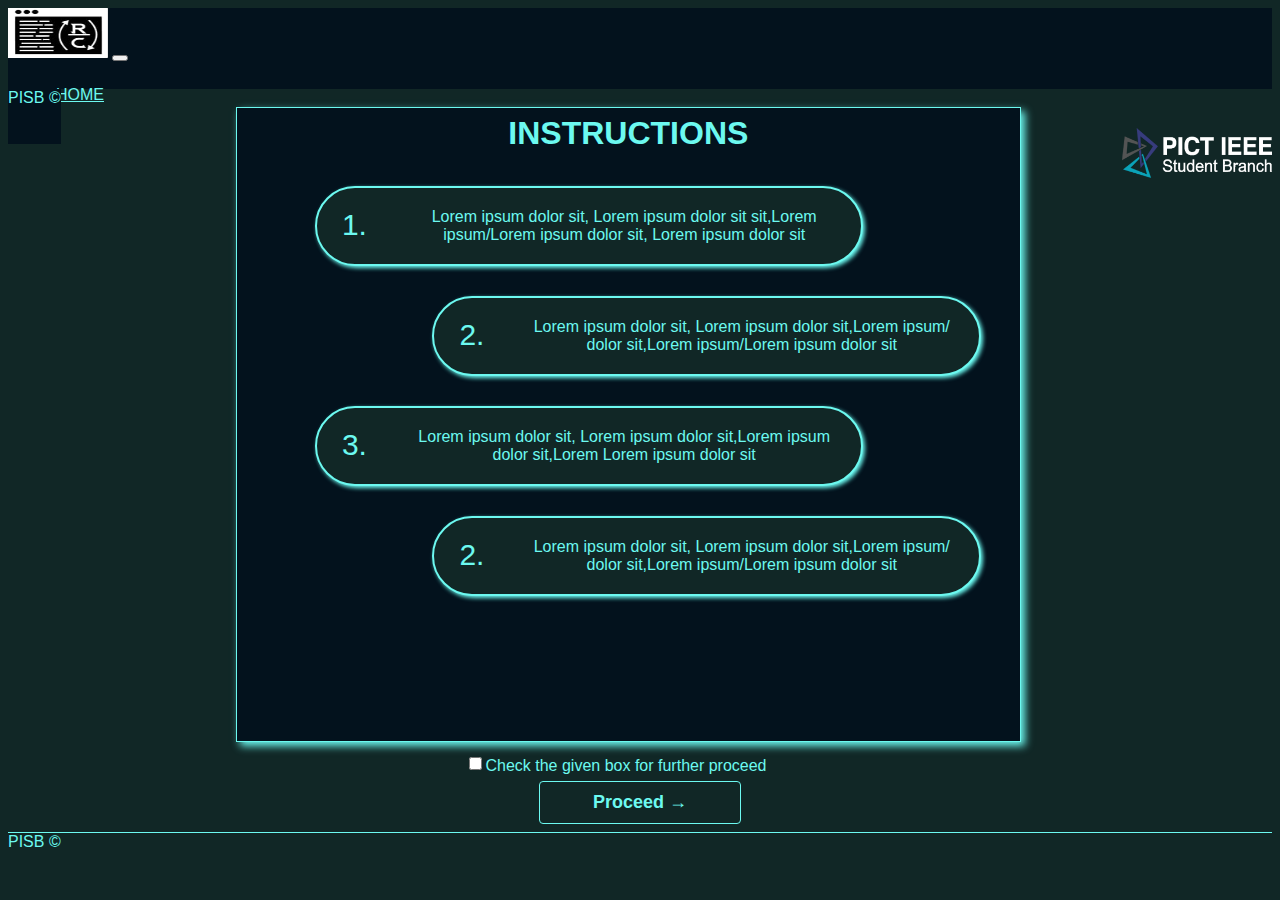
<file: index.html>
<!DOCTYPE html>
<html lang="en">
  <head>
    <!-- Required meta tags -->
    <meta charset="utf-8" />
    <meta name="Your Name" content="Your page" />
    <meta name="viewport" content="width=device-width, initial-scale=1" />

    <!-- Bootstrap CSS -->
    <link
      href="https://cdn.jsdelivr.net/npm/bootstrap@5.1.3/dist/css/bootstrap.min.css"
      rel="stylesheet"
      integrity="sha384-1BmE4kWBq78iYhFldvKuhfTAU6auU8tT94WrHftjDbrCEXSU1oBoqyl2QvZ6jIW3"
      crossorigin="anonymous"
    /> 
    <link rel="stylesheet" href="index.css">
  </head>

  <style>
    .pisblogo{
        float: right;
        height: 50px;
        width: 150px;
        margin-left: auto;
    }

    .rclogo{
        height: 50px;
        width: 100px;
    }

    .nav-link{
        border: 1px;
    }

    .title{
        margin-left: auto;
        display: inline-block;
        color: #6cf9f0;
    }

    .timer{
        display: inline-block;
        /* margin-left: auto; */
        color: #6cf9f0;
        text-decoration: none;
        list-style-type: none;
        margin-left: auto;
    }

    li {
        /* margin-left: auto; */
        display: inline-block;
        font-size: 1em;
        list-style-type: none;
        padding: 0.5em;
        text-transform: uppercase;
    }

    #countdown{
        /* margin-left: auto; */
        /* margin-right: 40px; */
        /* display: inline-block; */
        margin-left: 200px;
        font-size: 20px;
        /* margin-top: 10px; */
    }

    .navbar{
    background-color: #03121d !important;
    /* height: 70px; */
    }
    .navbar-1,.nav-link,.nav-item{
        color: #6cf9f0;
    }

    .footer{
    position: fixed;
    height: 55px;
    background-color: #03121d !important;
    }

    #footer{
        background-color: #03121d !important;
        color: #6cf9f0;
        
        
    }

    #home{
        color: #6cf9f0;
    }

    #link{
        color: #6cf9f0;
    }

    #brand{
        color: #6cf9f0;
    }
</style>
  <body >
    <!-- Navbar goes here -->
    <section>
      <nav class="navbar navbar-expand-lg navbar-dark bg-dark" style="height: 9vh;">
          <div class="container-fluid">
          <a class="navbar-brand navbar-1" href="#" id="brand"><img src="rclogo.png" class="rclogo" alt="RC"></a>
          <button class="navbar-toggler" type="button" data-bs-toggle="collapse" data-bs-target="#navbarSupportedContent" aria-controls="navbarSupportedContent" aria-expanded="false" aria-label="Toggle navigation">
              <span class="navbar-toggler-icon"></span>
          </button>
          <div class="collapse navbar-collapse" id="navbarSupportedContent">
              <ul class="navbar-nav me-auto mb-2 mb-lg-0">
              <li class="nav-item">
                  <a class="nav-link active" aria-current="page" id="home" href="../LoginPage/loginPage.html">Home</a>
              </li>
              <!-- <li class="nav-item">
                  <a class="nav-link" href="#" id="link">Link</a>
              </li> -->
              </ul>
              <div class="title">
                  <!-- <i class="material-icons title" id="icon">&#xe86f;</i> -->
                  <!-- <h2 class="title">Instructions</h2> -->
              </div>
              <!-- <div>
                  <div id="countdown">
                    <ul class="timer">
                      <li><span id="hours"></span></li>
                      <li><span id="minutes"></span></li>
                      <li><span id="seconds"></span></li>
                    </ul>
                  </div>
              </div> -->
              <div class="pisblogo">
                  <img src="pisblogo.png" class="pisblogo container-fluid" alt="">
              </div>
          </div>
          </div>
      </nav>
      </section>
      <section>
          <footer class="text-center fixed-bottom bg-light footer">
              <div class="container-fluid">
              <div class="footer-text pt-3 pb-4" id="footer">PISB <span>&copy</span></div>
              </div>
          </footer>
      </section>

    <!-- your code goes here -->
    <div class="maindiv"><br>
      <!-- Here you write your code -->
      <h1 class="heading">Instructions</h1>

      <div class="one">
          <div class="num"> 1.
          </div>
          <div class="item"> Lorem ipsum dolor sit, Lorem ipsum dolor sit sit,Lorem ipsum/Lorem ipsum dolor sit, Lorem ipsum dolor sit</div>
      </div>
      <div class="two">
          <div class="num"> 2.
          </div>
          <div  class="item"> Lorem ipsum dolor sit, Lorem ipsum dolor sit,Lorem ipsum/ dolor sit,Lorem ipsum/Lorem ipsum dolor sit </div>
      </div>

      <div class="one">
          <div class="num"> 3.
          </div>
          <div  class="item"> Lorem ipsum dolor sit, Lorem ipsum dolor sit,Lorem ipsum dolor sit,Lorem Lorem ipsum dolor sit</div>
      </div>
      <div class="two">
        <div class="num"> 2.
        </div>
        <div  class="item"> Lorem ipsum dolor sit, Lorem ipsum dolor sit,Lorem ipsum/ dolor sit,Lorem ipsum/Lorem ipsum dolor sit </div>
    </div>
      
  </div>
  <div class="process">
          <div class="chek">
              <input type="checkbox" name="" id="checkbox">
                <p style="margin-top: 20px;"> Check the given box for further proceed</p>
          </div>
          <a id="btn" class="btn" href="../QuestionHub/QuestionHub.html" disabled>Proceed &rarr;</a>
      </div>

    <!-- Footer goes here -->
    <footer class="text-center " style="background-color: #112726;color: #6cf9f0;border-top: 1px #6cf9f0 solid;" >
      <div class="container-fluid">
        <div class="footer-text pt-3 pb-4">PISB <span>&copy</span></div>
      </div>
    </footer>
  </body>
  <script>
  const checkBox = document.getElementById('checkbox')
  checkBox.addEventListener('click',()=>{
    const button = document.getElementById('btn')
  if(checkBox.checked===true){
      console.log(true)
    button.classList.add('enable')
    button.setAttribute('href','http://localhost:3000') // put which ever link you want 
   
  }
  else{
    button.classList.remove('enable')
    button.removeAttribute('href')
  }
  })
  
  </script>
  <script
    src="https://cdn.jsdelivr.net/npm/bootstrap@5.1.3/dist/js/bootstrap.bundle.min.js"
    integrity="sha384-ka7Sk0Gln4gmtz2MlQnikT1wXgYsOg+OMhuP+IlRH9sENBO0LRn5q+8nbTov4+1p"
    crossorigin="anonymous"
  ></script>
</html>
</file>
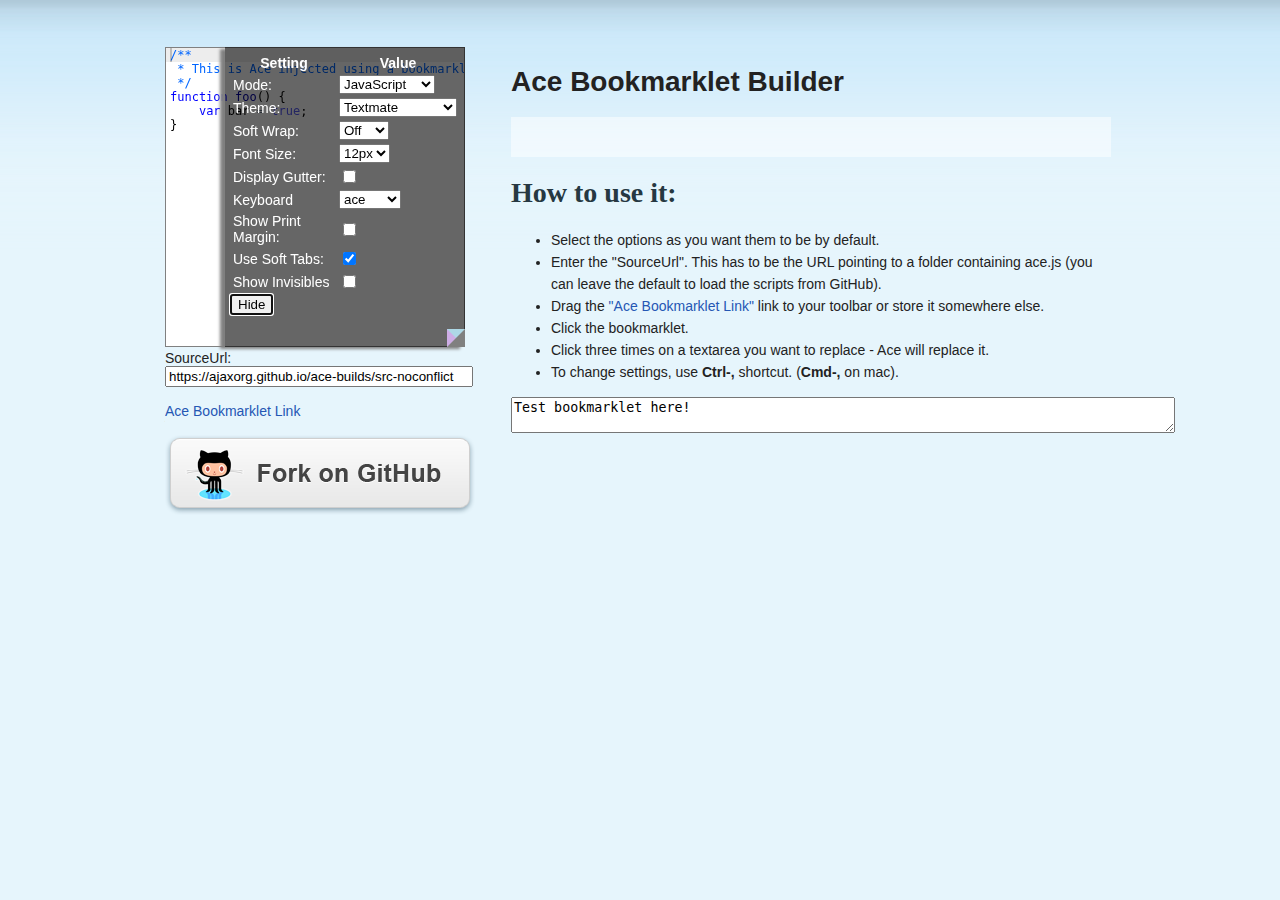
<file: ace-builds-1.4.13/demo/bookmarklet/index.html>
<!DOCTYPE html>
<html lang="en">
<head>
  <meta charset="UTF-8">
  <meta http-equiv="X-UA-Compatible" content="IE=edge,chrome=1">
  <link href="style.css" rel="stylesheet" type="text/css">
  <title>Ace Bookmarklet Builder</title>
</head>
<body>

<div id="wrapper">

<div class="content" style="width: 950px">
    <div class="column1" style="margin-top: 47px">
        <textarea id="textarea" style="width:300px; height:300px">
/**
 * This is Ace injected using a bookmarklet.
 */
function foo() {
    var bar = true;
}</textarea><br>
        SourceUrl: <br>
        <input id="srcURL" style="width:300px" value="https://ajaxorg.github.io/ace-builds/src-noconflict"></input><br>
        <br>
        <a href="#" onmouseover="buildBookmarklet()" onmousedown="buildBookmarklet()" class="bookmarkletLink">Ace Bookmarklet Link</a>
        <br>
        <br>
        <a href="https://github.com/ajaxorg/ace/">
            <div class="fork_on_github"></div>
        </a>
    </div>
    <div class="column2">
        <h1>Ace Bookmarklet Builder</h1>

        <p id="first">
        </p>

        <h2>How to use it:</h2>
        <ul>
            <li>Select the options as you want them to be by default.</li>
            <li>Enter the "SourceUrl". This has to be the URL pointing to a folder containing ace.js (you can leave the default to load the scripts from GitHub).</li>
            <li>Drag the <a href="#" onmouseover="buildBookmarklet()" onmousedown="buildBookmarklet()" class="bookmarkletLink">"Ace Bookmarklet Link"</a> link to your toolbar or store it somewhere else.</li>
            <li>Click the bookmarklet.</li>
            <li>Click three times on a textarea you want to replace - Ace will replace it.</li>
            <li>To change settings, use <strong>Ctrl-,</strong> shortcut. (<strong>Cmd-,</strong> on mac).</li>
        </ul>
        <textarea cols="80">Test bookmarklet here!</textarea>
    </div>
</div>
</div>

<script>

function inject(options, callback) {
    var load = function(path, callback) {
        var head = document.getElementsByTagName('head')[0];
        var s = document.createElement('script');

        s.src = options.baseUrl + "/" + path;
        head.appendChild(s);

        s.onload = s.onreadystatechange = function(_, isAbort) {
            if (isAbort || !s.readyState || s.readyState == "loaded" || s.readyState == "complete") {
                s = s.onload = s.onreadystatechange = null;
                if (!isAbort)
                    callback();
            }
        };
    };
    var pending = [];
    var transform = function(el) { pending.push(el) };
    load("ace.js", function() {
        ace.config.loadModule("ace/ext/textarea", function(m) {
            transform = function(el) { 
                if (!el.ace)
                    el.ace = m.transformTextarea(el, options.ace);
            };
            pending = pending.forEach(transform);
            callback && setTimeout(callback);
        });
    });
    if (options.target)
        return transform(options.target);
    window.addEventListener("click", function(e) {
        if (e.detail == 3 && e.target.localName == "textarea")
            transform(e.target);
    });
}

// Call the inject function to load the ace files.
var textAce;
inject({
    baseUrl: "../../src-noconflict",
    target: document.querySelector("textarea")
}, function () {
    // Transform the textarea on the page into an ace editor.
    textAce = document.querySelector("textarea").ace;
    textAce.setDisplaySettings(true);
    buildBookmarklet();
});


function buildBookmarklet() {
    var injectSrc = inject.toString().split("\n").join("");
    injectSrc = injectSrc.replace(/\s+/g, " ");
    Function("", injectSrc); // check if injectSrc is still valid js
    
    var options = textAce.getOptions();
    options.baseUrl = document.getElementById("srcURL").value;

    var els = document.querySelectorAll(".bookmarkletLink");
    for (var i = 0; i < els.length; i++)
        els[i].href = "javascript:(" + injectSrc + ")(" + JSON.stringify(options) + ")";
}


</script>

</body>
</html>
</file>
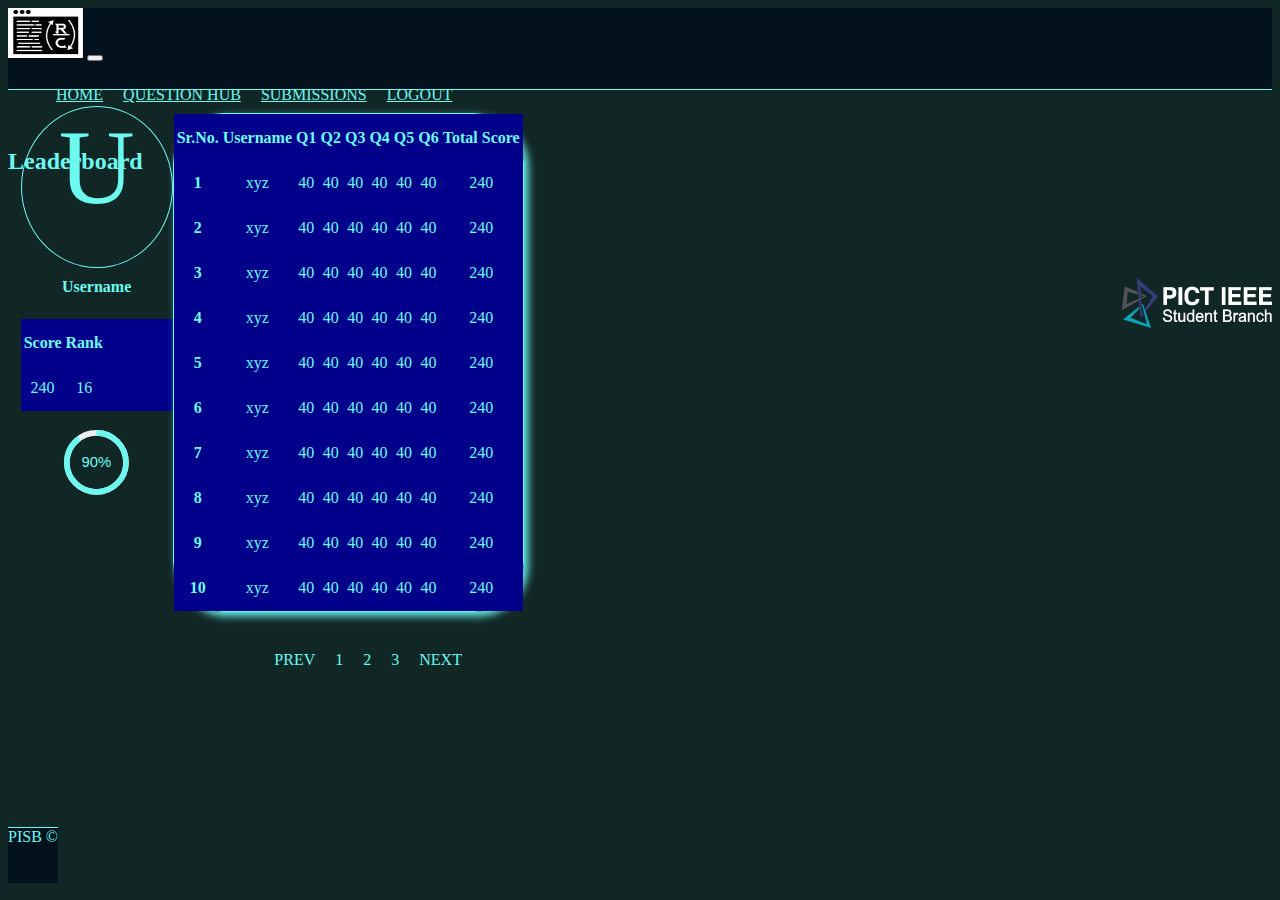
<file: leaderBoard.html>
<!DOCTYPE html>
<html lang="en">
  <head>
    <!-- Required meta tags -->
    <meta charset="utf-8" />
    <meta
      name="viewport"
      content="width=device-width, initial-scale=1, shrink-to-fit=no"
    />

    <!-- Bootstrap CSS -->
    <link
      href="https://cdn.jsdelivr.net/npm/bootstrap@5.1.3/dist/css/bootstrap.min.css"
      rel="stylesheet"
      integrity="sha384-1BmE4kWBq78iYhFldvKuhfTAU6auU8tT94WrHftjDbrCEXSU1oBoqyl2QvZ6jIW3"
      crossorigin="anonymous"
    />
    <link
      rel="stylesheet"
      href="https://cdnjs.cloudflare.com/ajax/libs/animate.css/4.1.1/animate.min.css"
    />
    <link rel="stylesheet" href="leaderBoard.css" />

    <title>Leaderboard</title>
  </head>

  <style>
    
    .pisblogo{
        float: right;
        height: 50px;
        width: 150px;
        margin-left: auto;
    }

    .rclogo{
        height: 50px;
        width: 75px;
    }

    .nav-link{
        border: 1px;
    }

    .title{
        margin-left: auto;
        display: inline-block;
        color: #6cf9f0;
    }

    .timer{
        display: inline-block;
        /* margin-left: auto; */
        color: #6cf9f0;
        text-decoration: none;
        list-style-type: none;
        margin-left: auto;
    }

    li {
        /* margin-left: auto; */
        display: inline-block;
        font-size: 1em;
        list-style-type: none;
        padding: 0.5em;
        text-transform: uppercase;
    }

    #countdown{
        /* margin-left: auto; */
        /* margin-right: 40px; */
        /* display: inline-block; */
        margin-left: 200px;
        font-size: 20px;
        /* margin-top: 10px; */
    }

    .navbar{
    background-color: #03121d !important;
    /* height: 70px; */
    }
    .navbar-1,.nav-link,.nav-item{
        color: #6cf9f0;
    }

    .footer{
    position: fixed;
    height: 55px;
    background-color: #03121d !important;
    }

    #footer{
        background-color: #03121d !important;
        color: #6cf9f0;
        
    }

    #home{
        color: #6cf9f0;
    }

    #link{
        color: #6cf9f0;
    }

    #brand{
        color: #6cf9f0;
    }

    /* #icon{
        margin-left: 100px;
    } */

    /* .logout{
        margin-left: 100px; 
        margin-right: 100px;
        float: right;
    } */
    .data{
      background-color: darkblue;
    }
    .table{
      background-color: darkblue;
    }
</style>

  <body>
    <nav class="navbar navbar-expand-lg navbar-dark bg-dark" style="height: 9vh;">
      <div class="container-fluid">
      <a class="navbar-brand navbar-1" href="#" id="brand"><img src="rclogo.png" class="rclogo" alt="RC"></a>
      <button class="navbar-toggler" type="button" data-bs-toggle="collapse" data-bs-target="#navbarSupportedContent" aria-controls="navbarSupportedContent" aria-expanded="false" aria-label="Toggle navigation">
          <span class="navbar-toggler-icon"></span>
      </button>
      <div class="collapse navbar-collapse" id="navbarSupportedContent">
          <ul class="navbar-nav me-auto mb-2 mb-lg-0">
          <li class="nav-item">
              <a class="nav-link active" aria-current="page" id="home" href="loginPage.html">Home</a>
          </li>
          <li class="nav-item">
              <a class="nav-link" href="questionHub.html" id="link">Question Hub</a>
          </li>
          <li class="nav-item">
              <a class="nav-link" href="submissionPage.html" id="link">Submissions</a>
          </li>
          <li class="nav-item">
              <a class="nav-link" href="#" id="link">Logout</a>
          </li>
          
          </ul>
          <div class="title">
              <!-- <i class="material-icons title" id="icon">&#xe86f;</i> -->
              <h2 class="title">Leaderboard</h2>
          </div>
          <div>
              <div id="countdown">
                <ul class="timer">
                  <li><span id="hours"></span></li>
                  <li><span id="minutes"></span></li>
                  <li><span id="seconds"></span></li>
                </ul>
              </div>
          </div>
          
          <div class="pisblogo">
              <img src="pisblogo.png" class="pisblogo container-fluid" alt="">
          </div>
      </div>
      </div>
  </nav>


    <div class="box row">
      <div class="col-lg-3 col-md-3 leftcol">
        <center>
          <div class="uimg">U</div>
          <h4 class="username">Username</h4>
        </center>
        <div class="data">
          <table class="table data1">
            <thead>
              <tr class="datarows">
                <th scope="col">Score</th>
                <th scope="col">Rank</th>
              </tr>
            </thead>
            <tbody>
              <tr class="datarows">
                <td>240</td>
                <td>16</td>
              </tr>
            </tbody>
          </table>
        </div>

        <center>
          <div class="single-chart">
            <svg viewBox="0 0 36 36" class="circular-chart blue">
              <path
                class="circle-bg"
                d="M18 2.0845
                          a 15.9155 15.9155 0 0 1 0 31.831
                          a 15.9155 15.9155 0 0 1 0 -31.831"
              />
              <path
                class="circle"
                stroke-dasharray="90, 100"
                d="M18 2.0845
                          a 15.9155 15.9155 0 0 1 0 31.831
                          a 15.9155 15.9155 0 0 1 0 -31.831"
              />
              <text x="18" y="20.35" class="percentage">90%</text>
            </svg>
          </div>
        </center>
      </div>
      <div class="col-lg-9 col-md-9 rightcol">
        <div class="table-responsive">
          <table class="table" style="margin-bottom: 0px;">
            <thead>
              <tr class="animate__animated animate__fadeInLeft">
                <th scope="col">Sr.No.</th>
                <th scope="col">Username</th>
                <th scope="col" class="questions">Q1</th>
                <th scope="col" class="questions">Q2</th>
                <th scope="col" class="questions">Q3</th>
                <th scope="col" class="questions">Q4</th>
                <th scope="col" class="questions">Q5</th>
                <th scope="col" class="questions">Q6</th>
                <th scope="col">Total Score</th>
              </tr>
            </thead>
            <tbody>
              <tr class="animate__animated animate__fadeInRight">
                <th scope="row">1</th>
                <td>xyz</td>
                <td class="q1 questions">40</td>
                <td class="q2 questions">40</td>
                <td class="q3 questions">40</td>
                <td class="q4 questions">40</td>
                <td class="q5 questions">40</td>
                <td class="q6 questions">40</td>
                <td>240</td>
              </tr>
              <tr class="animate__animated animate__fadeInLeft">
                <th scope="row">2</th>
                <td>xyz</td>
                <td class="q1 questions">40</td>
                <td class="q2 questions">40</td>
                <td class="q3 questions">40</td>
                <td class="q4 questions">40</td>
                <td class="q5 questions">40</td>
                <td class="q6 questions">40</td>
                <td>240</td>
              </tr>
              <tr class="animate__animated animate__fadeInRight">
                <th scope="row">3</th>
                <td>xyz</td>
                <td class="q1 questions">40</td>
                <td class="q2 questions">40</td>
                <td class="q3 questions">40</td>
                <td class="q4 questions">40</td>
                <td class="q5 questions">40</td>
                <td class="q6 questions">40</td>
                <td>240</td>
              </tr>
              <tr class="animate__animated animate__fadeInLeft">
                <th scope="row">4</th>
                <td>xyz</td>
                <td class="q1 questions">40</td>
                <td class="q2 questions">40</td>
                <td class="q3 questions">40</td>
                <td class="q4 questions">40</td>
                <td class="q5 questions">40</td>
                <td class="q6 questions">40</td>
                <td>240</td>
              </tr>
              <tr class="animate__animated animate__fadeInRight">
                <th scope="row">5</th>
                <td>xyz</td>
                <td class="q1 questions">40</td>
                <td class="q2 questions">40</td>
                <td class="q3 questions">40</td>
                <td class="q4 questions">40</td>
                <td class="q5 questions">40</td>
                <td class="q6 questions">40</td>
                <td>240</td>
              </tr>
              <tr class="animate__animated animate__fadeInLeft">
                <th scope="row">6</th>
                <td>xyz</td>
                <td class="q1 questions">40</td>
                <td class="q2 questions">40</td>
                <td class="q3 questions">40</td>
                <td class="q4 questions">40</td>
                <td class="q5 questions">40</td>
                <td class="q6 questions">40</td>
                <td>240</td>
              </tr>
              <tr class="animate__animated animate__fadeInRight">
                <th scope="row">7</th>
                <td>xyz</td>
                <td class="q1 questions">40</td>
                <td class="q2 questions">40</td>
                <td class="q3 questions">40</td>
                <td class="q4 questions">40</td>
                <td class="q5 questions">40</td>
                <td class="q6 questions">40</td>
                <td>240</td>
              </tr>
              <tr class="animate__animated animate__fadeInLeft">
                <th scope="row">8</th>
                <td>xyz</td>
                <td class="q1 questions">40</td>
                <td class="q2 questions">40</td>
                <td class="q3 questions">40</td>
                <td class="q4 questions">40</td>
                <td class="q5 questions">40</td>
                <td class="q6 questions">40</td>
                <td>240</td>
              </tr>
              <tr class="animate__animated animate__fadeInRight">
                <th scope="row">9</th>
                <td>xyz</td>
                <td class="q1 questions">40</td>
                <td class="q2 questions">40</td>
                <td class="q3 questions">40</td>
                <td class="q4 questions">40</td>
                <td class="q5 questions">40</td>
                <td class="q6 questions">40</td>
                <td>240</td>
              </tr>
              <tr class="animate__animated animate__fadeInLeft">
                <th scope="row">10</th>
                <td>xyz</td>
                <td class="q1 questions">40</td>
                <td class="q2 questions">40</td>
                <td class="q3 questions">40</td>
                <td class="q4 questions">40</td>
                <td class="q5 questions">40</td>
                <td class="q6 questions">40</td>
                <td>240</td>
              </tr>
            </tbody>
          </table>
        </div>
        <div class="paginationbox">
          <nav aria-label="...">
            <ul class="pagination">
              <li class="page-item">
                <span class="page-link">Prev</span>
              </li>
              <li class="page-item">
                <span class="page-link" href="#">1</span>
              </li>
              <li class="page-item" aria-current="page">
                <span class="page-link">2</span>
              </li>
              <li class="page-item">
                <span class="page-link" href="#">3</span>
              </li>
              <li class="page-item">
                <span class="page-link" href="#">Next</span>
              </li>
            </ul>
          </nav>
        </div>
      </div>
    </div>

    <section>
        <footer class="text-center fixed-bottom bg-light footer">
            <div class="container-fluid">
              <div class="footer-text pt-3 pb-4" id="footer">PISB <span>&copy</span></div>
            </div>
        </footer>
    </section>
    <script src="navbar.js"></script>
    <!-- Optional JavaScript -->
    <!-- jQuery first, then Popper.js, then Bootstrap JS -->
    <script
      src="https://cdn.jsdelivr.net/npm/bootstrap@5.1.3/dist/js/bootstrap.bundle.min.js"
      integrity="sha384-ka7Sk0Gln4gmtz2MlQnikT1wXgYsOg+OMhuP+IlRH9sENBO0LRn5q+8nbTov4+1p"
      crossorigin="anonymous"
    ></script>
  </body>
</html>
</file>
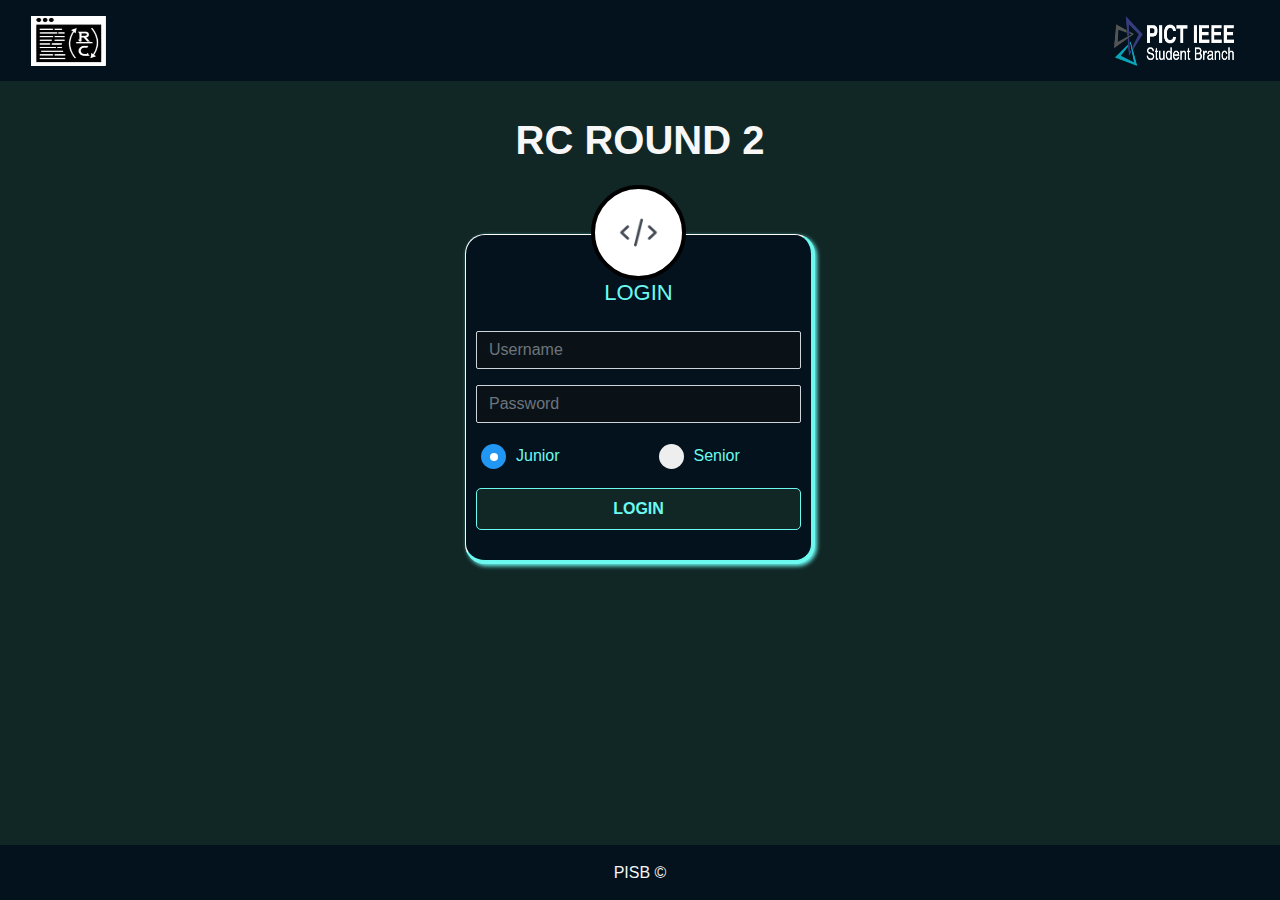
<file: loginPage.html>
<!DOCTYPE html>
<html lang="en">
<head>
<meta charset="utf-8">
<meta name="viewport" content="width=device-width, initial-scale=1, shrink-to-fit=no">
<title>Login</title>
<link rel="stylesheet" href="https://stackpath.bootstrapcdn.com/bootstrap/4.5.0/css/bootstrap.min.css">
<link rel="stylesheet" href="https://maxcdn.bootstrapcdn.com/font-awesome/4.7.0/css/font-awesome.min.css">
<script src="https://code.jquery.com/jquery-3.5.1.min.js"></script>
<script src="https://cdn.jsdelivr.net/npm/popper.js@1.16.0/dist/umd/popper.min.js"></script>
<script src="https://stackpath.bootstrapcdn.com/bootstrap/4.5.0/js/bootstrap.min.js"></script>
<link rel="stylesheet" href="loginPage.css">
<style>
  .pisblogo{
      float: right;
      height: 50px;
      width: 150px;
      margin-left: auto;
      margin-right: 0px;
  }

  .rclogo{
      height: 50px;
      width: 75px;
  }

  .nav-link{
      border: 1px;
  }

  .active{
      /* text-decoration: underline; */
      border-bottom: 2px #6cf9f0 solid;

  }

  .title{
      margin-left: auto;
      display: inline-block;
      color: #6cf9f0;
  }

  .timer{
      display: inline-block;
      /* margin-left: auto; */
      color: #6cf9f0;
      text-decoration: none;
      list-style-type: none;
      margin-left: auto;
      margin-top: 10px;
  }

  li {
      /* margin-left: auto; */
      display: inline-block;
      font-size: 1em;
      list-style-type: none;
      padding: 0.5em;
      text-transform: uppercase;
  }

  #countdown{
      /* margin-left: auto; */
      /* margin-right: 40px; */
      /* display: inline-block; */
      margin-left: 200px;
      font-size: 20px;
      /* margin-top: 10px; */
  }

  .navbar{
  background-color: #03121d !important;
  /* height: 70px; */
  }
  .navbar-1,.nav-link,.nav-item{
      color: #6cf9f0;
  }

  .footer{
  position: fixed;
  height: 55px;
  background-color: #03121d !important;
  }

  #footer{
      background-color: #03121d !important;
      color: whitesmoke;
      
  }

  #home{
      color: #6cf9f0;
  }

  #link{
      color: #6cf9f0;
  }

  #brand{
      color: #6cf9f0;
  }






  /* The container */
  .container {
    display: block;
    position: relative;
    padding-left: 35px;
    margin-bottom: 12px;
    cursor: pointer;
    font-size: 22px;
    -webkit-user-select: none;
    -moz-user-select: none;
    -ms-user-select: none;
    user-select: none;
  }
  
  /* Hide the browser's default radio button */
  .container input {
    position: absolute;
    opacity: 0;
    cursor: pointer;
  }
  
  /* Create a custom radio button */
  .checkmark {
    position: absolute;
    top: 0;
    left: 0;
    height: 25px;
    width: 25px;
    background-color: #eee;
    border-radius: 50%;
  }
  
  /* On mouse-over, add a grey background color */
  .container:hover input ~ .checkmark {
    background-color: #ccc;
  }
  
  /* When the radio button is checked, add a blue background */
  .container input:checked ~ .checkmark {
    background-color: #2196F3;
  }
  
  /* Create the indicator (the dot/circle - hidden when not checked) */
  .checkmark:after {
    content: "";
    position: absolute;
    display: none;
  }
  
  /* Show the indicator (dot/circle) when checked */
  .container input:checked ~ .checkmark:after {
    display: block;
  }
  
  /* Style the indicator (dot/circle) */
  .container .checkmark:after {
     top: 9px;
    left: 9px;
    width: 8px;
    height: 8px;
    border-radius: 50%;
    background: white;
  }
  #rad{
    color: #6cf9f0;
    font-size: medium;
    margin: 5px;
  }
  </style>

</head>
<body>
  <nav class="navbar navbar-expand-lg navbar-dark bg-dark" style="height: 9vh;">
        <div class="container-fluid" style="background-color: #03121d !important; z-index:9;">
        <a class="navbar-brand navbar-1" href="#" id="brand"><img src="rclogo.png" class="rclogo" alt="RC"></a>
        <button class="navbar-toggler" type="button" data-bs-toggle="collapse" data-bs-target="#navbarSupportedContent" aria-controls="navbarSupportedContent" aria-expanded="false" aria-label="Toggle navigation">
            <span class="navbar-toggler-icon"></span>
        </button>
        <div class="collapse navbar-collapse" id="navbarSupportedContent">
          <ul class="navbar-nav me-auto mb-2 mb-lg-0 flex-grow-1">
              <!-- <li class="nav-item">
                  <a class="nav-link" href="instructionsPage.html" id="link">Instructions</a>
                </li>
                <li class="nav-item">
                  <a class="nav-link" href="questionHub.html" id="link">Question Hub</a>
              </li>
                <li class="nav-item">
                    <a class="nav-link" href="submissionPage.html" id="link">Submissions</a>
                </li>
                <li class="nav-item">
                    <a class="nav-link" href="leaderBoard.html" id="link">Leaderboard</a>
                </li> -->
          
          </ul>
          
          <div>
            <!-- <div>
                <div id="countdown">
                  <ul class="timer">
                    <li><span id="hours"></span></li>
                    <li><span id="minutes"></span></li>
                    <li><span id="seconds"></span></li>
                  </ul>
                </div>
            </div> -->
            <div class="pisblogo">
                <img src="pisblogo.png" class="pisblogo container-fluid" alt="">
            </div>
        </div>
        </div>
    </nav>
    </section>
    <section>
        <footer class="text-center fixed-bottom bg-light footer">
            <div class="container-fluid">
            <div class="footer-text pt-3 pb-4" id="footer">PISB <span>&copy</span></div>
            </div>
        </footer>
    </section>
    <!-- <div class="container-sm">
         /*<div class="row align-items-start">
          <div class="col-sm-6" id="col-1">
            RC LOGO
          </div>
          
          <div class="col-sm-6" id="col-3">
            PISB LOGO
          </div>
        </div>*/ -->
        <!-- <div class="row align-items-start">
            <div class="col-sm" id="col-2">
                RC ROUND 2
              </div> 
        <p id="col-2">RC ROUND 2</p>
        </div>
    </div> -->
    
<div class="login-form">
  <p id="col-2">RC ROUND 2</p>
  <br><br>
    <form>
		<div class="avatar">
			<img src="code1.png" alt="">
		</div>
        <h2 class="text-center">LOGIN</h2>   
        <div class="form-group">
        	<input type="text" class="form-control" name="username" placeholder="Username" required="required">
        </div>
		<div class="form-group">
            <input type="password" class="form-control" name="password" placeholder="Password" required="required">
        </div>        
        
        <!-- <input type="radio" id="radio_1" name="1" value="FE,SE">
        <label class="radio-inline" for="radio_1">FE,SE</label>
        <input  type="radio" id="radio_2" name="1" value="TE,BE">
        <label class="radio-inline" for="radio_2">TE,BE</label> -->
        <!-- <div class="row">
            <div class="col">
                <div>
                    <input type="radio" id="radio" name="1" >
                    <label for="radio" class="radio-label">Junior</label>
                </div>
            </div>
            <div class="col">
                <div>
                    <input type="radio" id="radio" name="1" >
                    <label for="radio" class="radio-label">Senior</label>
                </div>
            </div>
           
          </div> -->



          <div class="row">
            <div class="col">
        <label class="container" id="rad">Junior
          <input type="radio" checked="checked" name="radio">
          <span class="checkmark"></span>
        </label>
        </div>
        <div class="col">
        <label class="container" id="rad">Senior
          <input type="radio" name="radio">
          <span class="checkmark"></span>

        </label>
        </div>
        </div>

        <div class="form-group">
            <button type="submit" id="button" class="btn btn-primary btn-lg btn-block" href="instructionsPage.html">LOGIN</button>
        </div>
		
    </form>

    <footer class="text-center fixed-bottom bg-light footer">
        <div class="container-fluid">
          <div class="footer-text pt-3 pb-4" id="footer">PISB <span>&copy</span></div>
        </div>
      </footer>
    
</div>
</body>
</html>
</file>
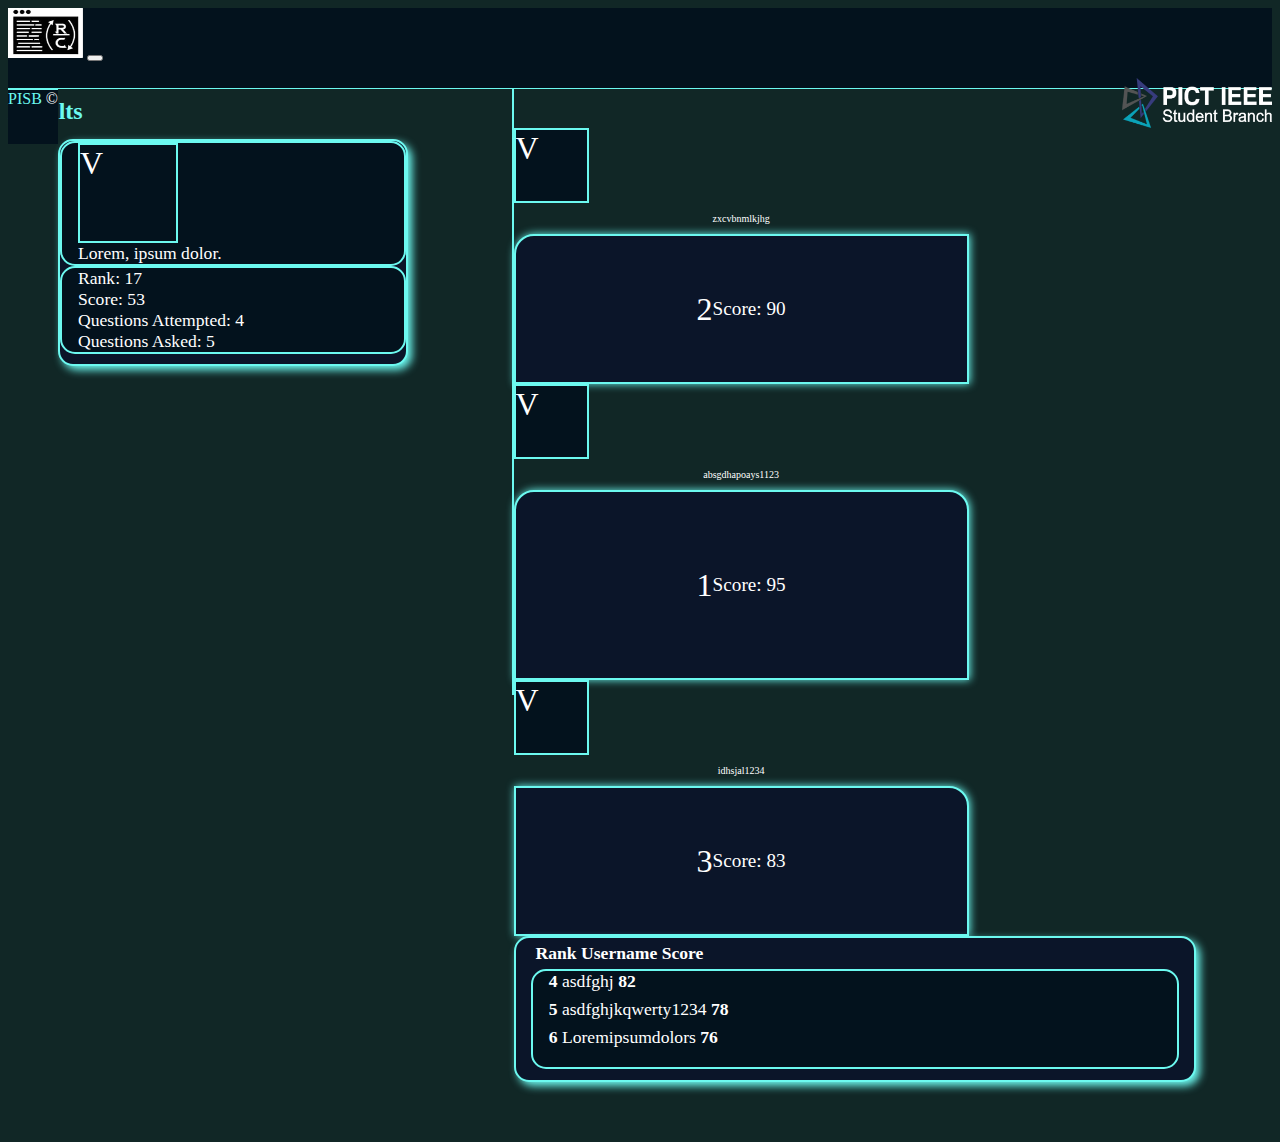
<file: resultPage.html>
<!DOCTYPE html>
<html lang="en">
  <head>
    <!-- Required meta tags -->
    <meta charset="utf-8" />
    <meta name="Vishvam Pawar" content="RC Result" />
    <meta name="viewport" content="width=device-width, initial-scale=1" />
    <link rel="stylesheet" href="resultPage.css" />

    <!-- Bootstrap CSS -->
    <link
      href="https://cdn.jsdelivr.net/npm/bootstrap@5.1.3/dist/css/bootstrap.min.css"
      rel="stylesheet"
      integrity="sha384-1BmE4kWBq78iYhFldvKuhfTAU6auU8tT94WrHftjDbrCEXSU1oBoqyl2QvZ6jIW3"
      crossorigin="anonymous"
    />
    <title>Results</title>
  </head>

  <style>
    .pisblogo {
      float: right;
      height: 50px;
      width: 150px;
      margin-left: auto;
    }

    .rclogo {
      height: 50px;
      width: 75px;
    }

    .nav-link {
      border: 1px;
    }

    .title {
      /* margin-left: auto; */
      display: inline-block;
      color: #6cf9f0;
    }

    .timer {
      display: inline-block;
      /* margin-left: auto; */
      color: #6cf9f0;
      text-decoration: none;
      list-style-type: none;
      margin-left: auto;
    }

    li {
      /* margin-left: auto; */
      display: inline-block;
      font-size: 1em;
      list-style-type: none;
      padding: 0.5em;
      text-transform: uppercase;
    }

    #countdown {
      /* margin-left: auto; */
      /* margin-right: 40px; */
      /* display: inline-block; */
      margin-left: 200px;
      font-size: 20px;
      /* margin-top: 10px; */
    }

    .navbar {
      background-color: #03121d !important;
      /* height: 70px; */
    }
    .navbar-1,
    .nav-link,
    .nav-item {
      color: #6cf9f0;
    }

    .footer {
      position: fixed;
      height: 55px;
      background-color: #03121d !important;
    }

    #footer {
      background-color: #03121d !important;
      color: #6cf9f0;
    }

    #home {
      color: #6cf9f0;
    }

    #link {
      color: #6cf9f0;
    }

    #brand {
      color: #6cf9f0;
    }

    /* #icon{
        margin-left: 100px;
    } */

    /* .logout{
        margin-left: 100px; 
        margin-right: 100px;
        float: right;
    } */

    .navbar-nav {
      margin-right: 0px;
    }
  </style>
  <body style="background-color: #112726">
    <!-- Navbar goes here -->
    <nav
      class="navbar navbar-expand-lg navbar-dark bg-dark"
      style="height: 9vh"
    >
      <div class="container-fluid">
        <a class="navbar-brand navbar-1" href="#" id="brand"
          ><img src="rclogo.png" class="rclogo" alt="RC"
        /></a>
        <button
          class="navbar-toggler"
          type="button"
          data-bs-toggle="collapse"
          data-bs-target="#navbarSupportedContent"
          aria-controls="navbarSupportedContent"
          aria-expanded="false"
          aria-label="Toggle navigation"
        >
          <span class="navbar-toggler-icon"></span>
        </button>
        <div class="collapse navbar-collapse" id="navbarSupportedContent">
          <ul class="navbar-nav me-auto mb-2 mb-lg-0">
            <!-- <li class="nav-item">
              <a class="nav-link" href="#" id="link">Link</a>
          </li> -->
          </ul>
          <div class="title">
            <!-- <i class="material-icons title" id="icon">&#xe86f;</i> -->
            <h2 class="title" style="text-align: center">Results</h2>
          </div>
          <!-- <div>
              <div id="countdown">
                <ul class="timer">
                  <li><span id="hours"></span></li>
                  <li><span id="minutes"></span></li>
                  <li><span id="seconds"></span></li>
                </ul>
              </div>
          </div> -->
          <div class="pisblogo">
            <img src="pisblogo.png" class="pisblogo container-fluid" alt="" />
          </div>
        </div>
      </div>
    </nav>

    <section>
      <footer class="text-center fixed-bottom bg-light footer">
        <div class="container-fluid">
          <div class="footer-text pt-3 pb-4" id="footer">
            PISB <span>&copy</span>
          </div>
        </div>
      </footer>
    </section>

    <!-- your code goes here -->
    <div
      id="left-section"
      class="container d-flex justify-content-center align-items-center"
    >
      <div id="user-card" class="container">
        <div
          class="info-plate card-sec container d-flex flex-column justify-content-center align-items-center my-2 p-2"
        >
          <div
            class="dp info-plate rounded-circle d-flex justify-content-center align-items-center m-3"
            style="width: 100px; height: 100px"
          >
            V
          </div>
          <div id="" class="info-plate px-2 py-1 m-2">Lorem, ipsum dolor.</div>
        </div>

        <div class="card-sec">
          <div
            class="info-plate d-flex justify-content-center align-items-center p-2 my-2"
          >
            Rank: 17
          </div>
          <div
            class="info-plate d-flex justify-content-center align-items-center p-2 my-2"
          >
            Score: 53
          </div>
          <div
            class="info-plate d-flex justify-content-center align-items-center p-2 my-2"
          >
            Questions Attempted: 4
          </div>
          <div
            class="info-plate d-flex justify-content-center align-items-center p-2 my-2"
          >
            Questions Asked: 5
          </div>
        </div>
      </div>
    </div>

    <div id="main" class="container">
      <div id="right-section" class="container">
        <div class="row py-2 g-0">
          <div
            class="col d-flex flex-column justify-content-end align-items-center"
            style="min-width: 33%"
          >
            <div
              class="info-plate dp rounded-circle text-center d-flex justify-content-center align-items-center"
            >
              <span>V</span>
            </div>
            <div class=" user myflex sm-user text-center my-3 px-1">
              <p class="username my-1">zxcvbnmlkjhg</p>
            </div>
            <div class="myflex flex-column podium second text-center">
              <p class="my-2">2</p>
              <span class="score">Score: 90</span>
            </div>
          </div>
          <div
            class="col d-flex flex-column justify-content-center align-items-center px-0 mx-0"
            style="min-width: 33%"
          >
            <div
              class="info-plate dp rounded-circle text-center d-flex justify-content-center align-items-center"
            >
              <span>V</span>
            </div>
            <div
              class="user myflex sm-user rounded-pill text-center my-3 px-1"
            >
              <p class="username my-1">absgdhapoays1123</p>
            </div>
            <div class="myflex podium flex-column first text-center">
              <p class="my-3">1</p>
              <span class="score">Score: 95</span>
            </div>
          </div>
          <div
            class="col d-flex flex-column justify-content-end align-items-center px-0 mx-0"
            style="min-width: 33%"
          >
            <div
              class="info-plate dp rounded-circle text-center d-flex justify-content-center align-items-center"
            >
              <span>V</span>
            </div>
            <div class="user myflex sm-user text-center my-3 px-1">
              <p class="username my-1">idhsjal1234</p>
            </div>

            <div class="myflex flex-column podium third text-center">
              <p class="my-2">3</p>
              <span class="score">Score: 83</span>
            </div>
          </div>
        </div>
      </div>

      <div id="main-con-2" class="container my-3 d-flex flex-column">
        <div class="mx-2 my-1">
          <div class="container heading">
            <div class="row">
              <span class="col p-0"><b>Rank</b></span>
              <span class="col text-center p-0"><b>Username</b></span>
              <span class="col text-end p-0"><b>Score</b></span>
            </div>
          </div>
        </div>
        <div class="card-sec">
          <div class="info-plate px-3 py-2 ">
            <div class="container score-2">
              <div class="row">
                <span class="col-2 p-0"><b>4</b></span>
                <span class="col-8 text-center p-0">asdfghj</span>
                <span class="col-2 text-end p-0"><b>82</b></span>
              </div>
            </div>
          </div>
          <div class="info-plate px-3 py-2 ">
            <div class="container score-2">
              <div class="row">
                <span class="col-2 p-0"><b>5</b></span>
                <span class="col-8 text-center p-0">asdfghjkqwerty1234</span>
                <span class="col-2 text-end p-0"><b>78</b></span>
              </div>
            </div>
          </div>
          <div
            class="info-plate px-3 py-2 "
            style="margin-bottom: 12px"
          >
            <div class="container score-2">
              <div class="row">
                <span class="col-2 p-0"><b>6</b></span>
                <span class="col-8 text-center p-0">Loremipsumdolors</span>
                <span class="col-2 text-end p-0"><b>76</b></span>
              </div>
            </div>
          </div>
        </div>
      </div>
    </div>

    <!-- Footer goes here -->
    <!-- <footer class="text-center fixed-bottom">
      <div class="container-fluid">
        <div class="footer-text pt-3 pb-4">PISB <span>&copy</span></div>
      </div>
    </footer> -->
  </body>
  <script
    src="https://cdn.jsdelivr.net/npm/bootstrap@5.1.3/dist/js/bootstrap.bundle.min.js"
    integrity="sha384-ka7Sk0Gln4gmtz2MlQnikT1wXgYsOg+OMhuP+IlRH9sENBO0LRn5q+8nbTov4+1p"
    crossorigin="anonymous"
  ></script>
</html>
</file>
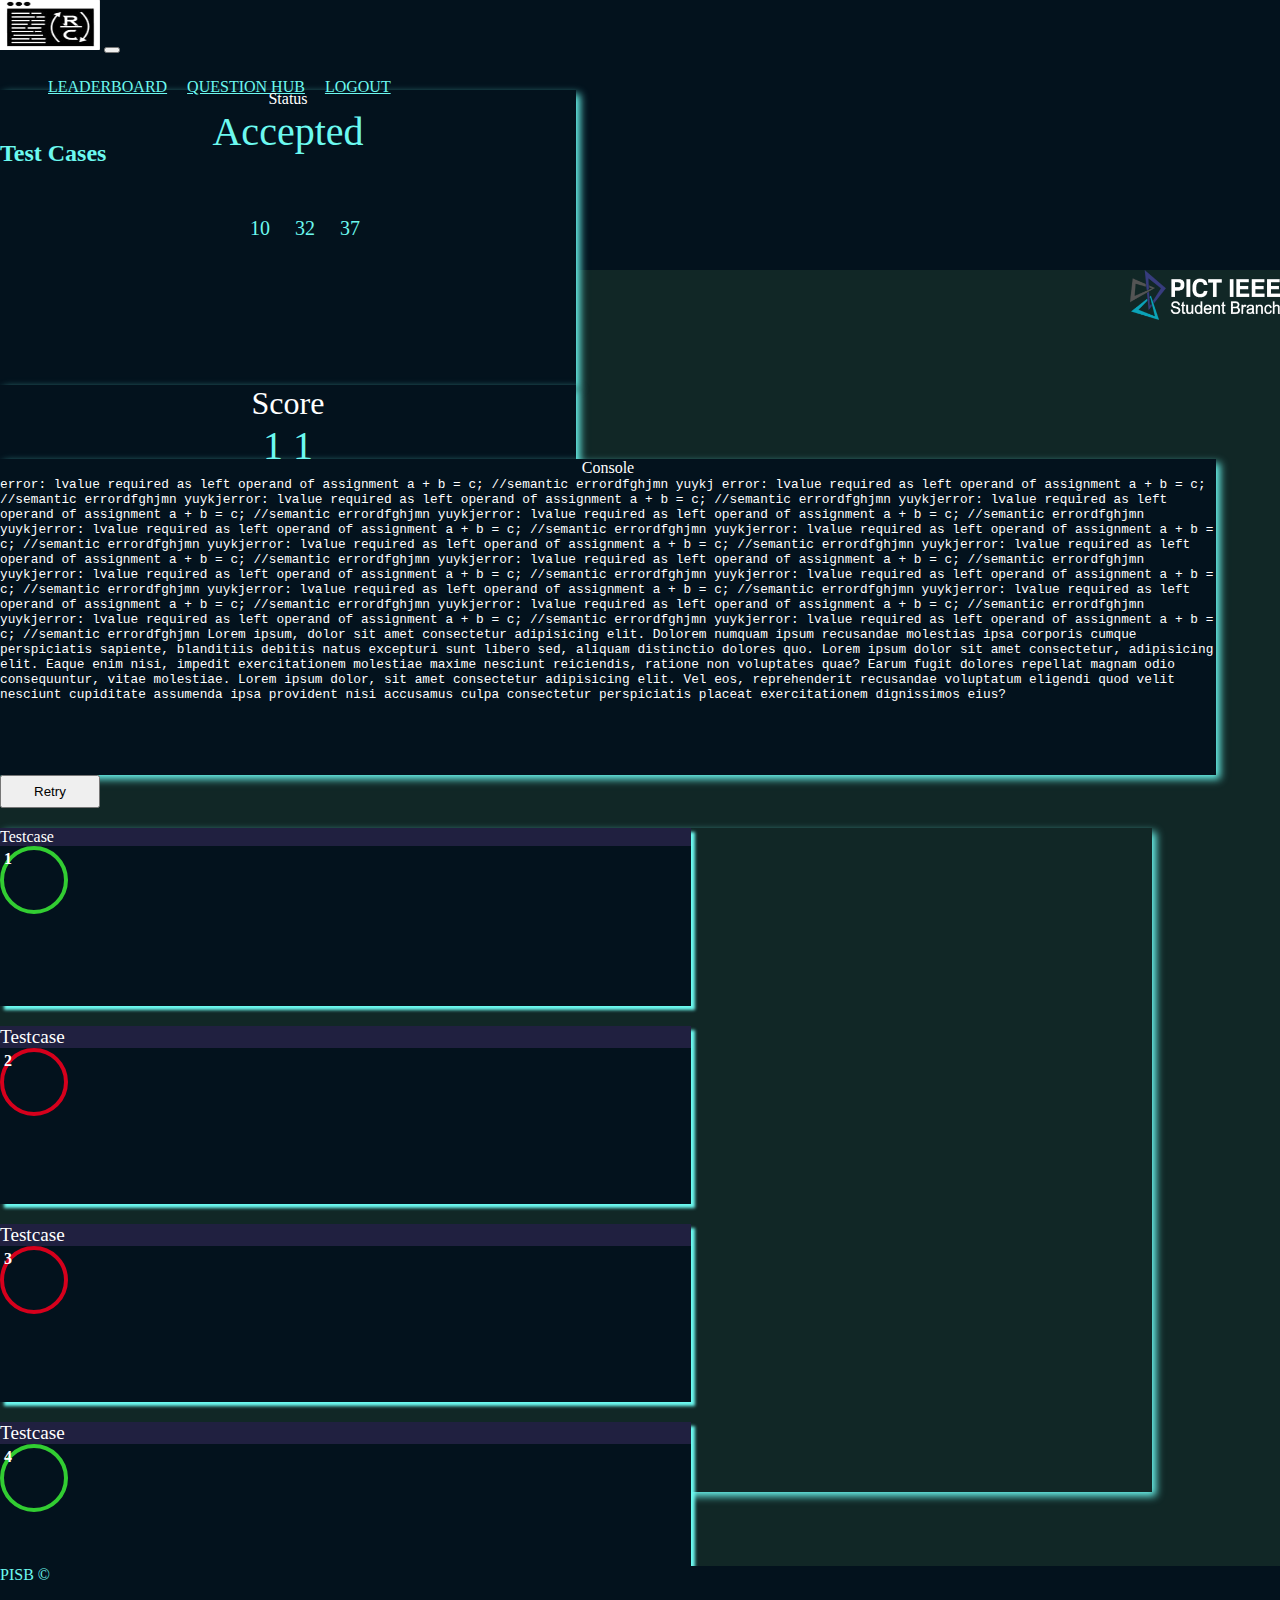
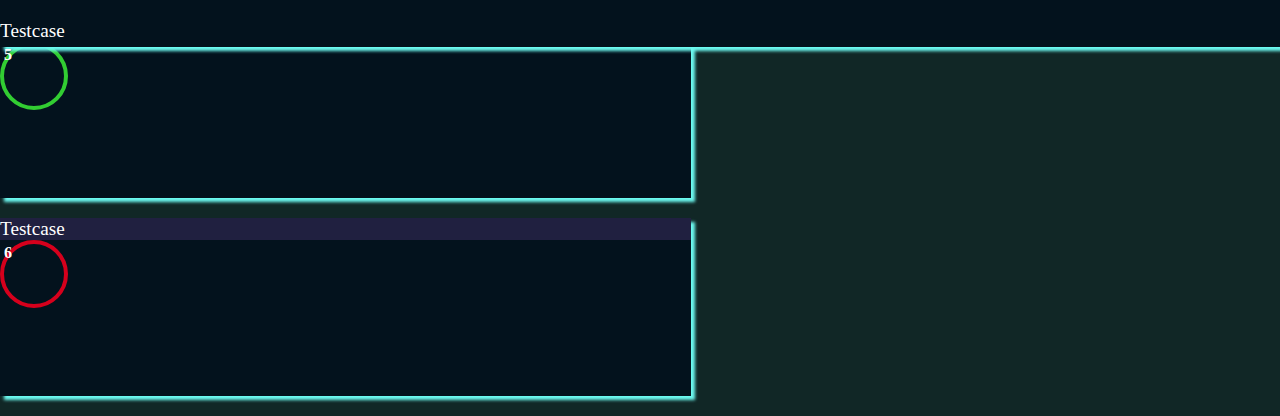
<file: testcasesPage.html>
<!DOCTYPE html>
<html lang="en">
  <head>
    <!-- Required meta tags -->
    <meta charset="utf-8" />
    <meta name="Your Name" content="Your page" />
    <meta name="viewport" content="width=device-width, initial-scale=1" />
    <!-- Bootstrap CSS -->
    <link
      href="https://cdn.jsdelivr.net/npm/bootstrap@5.1.3/dist/css/bootstrap.min.css"
      rel="stylesheet"
      integrity="sha384-1BmE4kWBq78iYhFldvKuhfTAU6auU8tT94WrHftjDbrCEXSU1oBoqyl2QvZ6jIW3"
      crossorigin="anonymous"
    />
    <link rel="stylesheet" href="testcasesPage.css">
  </head>
  <body>
    <!-- Navbar goes here -->
    <nav class="navbar navbar-expand-lg navbar-light bg-light nav-top" style="height: 7vh; background-color: #03121d !important;">
      <div class="container-fluid" style="background-color: #03121d !important;">
        <a class="navbar-brand navbar-1" href="#" id="brand"><img src="rclogo.png" class="rclogo" alt="RC"></a>
        <button class="navbar-toggler" type="button" data-bs-toggle="collapse" data-bs-target="#navbarSupportedContent" aria-controls="navbarSupportedContent" aria-expanded="false" aria-label="Toggle navigation">
            <span class="navbar-toggler-icon"></span>
        </button>
        <div class="collapse navbar-collapse" id="navbarSupportedContent">
            <ul class="navbar-nav me-auto mb-2 mb-lg-0">
            
            <li class="nav-item">
                <a class="nav-link" href="#" id="link">Leaderboard</a>
            </li>
            <li class="nav-item">
                <a class="nav-link" href="#" id="link">Question Hub</a>
            </li>
            <li class="nav-item">
                <a class="nav-link" href="#" id="link">Logout</a>
            </li>
            
            </ul>
            <div class="title m-auto">
                <!-- <i class="material-icons title" id="icon">&#xe86f;</i> -->
                <h2 class="title">Test Cases</h2>
            </div>
            <div>
                <div class=" w-100 d-flex p-0 m-0 " id="countdown">
                <ul class="timer w-100 p-0 m-auto align">
                    <li><span id="hours"></span></li>
                    <li><span id="minutes"></span></li>
                    <li><span id="seconds"></span></li>
                  </ul>
                </div>
            </div>
            
            <div class="pisblogo">
                <img src="pisblogo.png" class="pisblogo container-fluid" alt="">
            </div>
        </div>
        </div>






    </nav>  
    <div class="wrapper p-0">
      <div class="row w-100 p-0 m-auto d-flex">
        <div class="col-md m-auto p-0 d-flex col-main" style="flex-flow: column; height: 85vh;">
          <div class="row p-0 m-auto d-flex w-100 row-main" id="row-left" style="height: 42.5vh;">
            <div class="container border card-header border-darker p-0 my-auto d-flex" style="width: 45%; height: 80%; justify-content: center;background-color: #03121d;box-shadow: 4px 4px 8px #6cf9f0; text-align: center; flex-direction: column; flex-flow: column;  font-weight: medium;">
              Status
              <div class="m-auto pb-3 d-flex" style="vertical-align: middle; font-size: 2.5rem; color: #6cf9f0;">
                Accepted
              </div>
            </div>
            <div class="container card-header border border-darker p-0 my-auto d-flex" style="width: 45%; height: 80%; justify-content: center;background-color: #03121d;box-shadow: 4px 4px 8px #6cf9f0; text-align: center; flex-flow: column; font-size: 2rem; font-weight: medium;">
              Score
              <div class="m-auto pb-3" style="vertical-align: middle; font-size: 2.5rem; color: #6cf9f0;">
                1 1
              </div>
            </div>
          </div>
          <div class="row p-0 m-auto d-flex w-100" style="height: 45vh;">
            <div class="container border border-darker p-0 mb-auto d-flex" style="width: 95%; height: 78%; justify-content: center;background-color: #03121d;box-shadow: 4px 4px 8px #6cf9f0; flex-flow: column;flex-direction: column;"><p style="text-decoration: none; text-align: center;height: auto; margin: 0; font-weight: medium;">Console</p>
              <div class="m-auto w-100 h-100 pt-2 px-2" style="overflow-x:auto; overflow-y: scroll; font-family: 'Lucida Console', 'Courier New', 'monospace'; font-size: 0.8rem;">
                error: lvalue required as left operand of assignment
                a + b = c; //semantic errordfghjmn
                yuykj
                error: lvalue required as left operand of assignment
                a + b = c; //semantic errordfghjmn
                yuykjerror: lvalue required as left operand of assignment
                a + b = c; //semantic errordfghjmn
                yuykjerror: lvalue required as left operand of assignment
                a + b = c; //semantic errordfghjmn
                yuykjerror: lvalue required as left operand of assignment
                a + b = c; //semantic errordfghjmn
                yuykjerror: lvalue required as left operand of assignment
                a + b = c; //semantic errordfghjmn
                yuykjerror: lvalue required as left operand of assignment
                a + b = c; //semantic errordfghjmn
                yuykjerror: lvalue required as left operand of assignment
                a + b = c; //semantic errordfghjmn
                yuykjerror: lvalue required as left operand of assignment
                a + b = c; //semantic errordfghjmn
                yuykjerror: lvalue required as left operand of assignment
                a + b = c; //semantic errordfghjmn
                yuykjerror: lvalue required as left operand of assignment
                a + b = c; //semantic errordfghjmn
                yuykjerror: lvalue required as left operand of assignment
                a + b = c; //semantic errordfghjmn
                yuykjerror: lvalue required as left operand of assignment
                a + b = c; //semantic errordfghjmn
                yuykjerror: lvalue required as left operand of assignment
                a + b = c; //semantic errordfghjmn
                yuykjerror: lvalue required as left operand of assignment
                a + b = c; //semantic errordfghjmn
                yuykjerror: lvalue required as left operand of assignment
                a + b = c; //semantic errordfghjmn
                yuykjerror: lvalue required as left operand of assignment
                a + b = c; //semantic errordfghjmn
                Lorem ipsum, dolor sit amet consectetur adipisicing elit. Dolorem numquam ipsum recusandae molestias ipsa corporis cumque perspiciatis sapiente, blanditiis debitis natus excepturi sunt libero sed, aliquam distinctio dolores quo. 
                Lorem ipsum dolor sit amet consectetur, adipisicing elit. Eaque enim nisi, impedit exercitationem molestiae maxime nesciunt reiciendis, ratione non voluptates quae? Earum fugit dolores repellat magnam odio consequuntur, vitae molestiae.
                Lorem ipsum dolor, sit amet consectetur adipisicing elit. Vel eos, reprehenderit recusandae voluptatum eligendi quod velit nesciunt cupiditate assumenda ipsa provident nisi accusamus culpa consectetur perspiciatis placeat exercitationem dignissimos eius?
              </div>
            </div>
            <button type="button" class="btn btn-danger mx-auto mb-0 p-0" style="width: 100px; height: 33px;">Retry</button>
          </div>
        </div>
        <div class="col-md p-0 h-100 m-auto d-flex" >
          <div class="row p-0 d-flex  w-100 col-main" id="row-right" style="margin: auto;height: 85vh;">
            <div class="container border border-darker p-0 m-auto d-flex" id="row-right" style="width: 90%; height: 90%; flex-direction: column;box-shadow: 4px 4px 8px #6cf9f0;">
              <div class="row p-0  m-auto d-flex w-100">
                <div class="col  m-auto d-flex p-0 border-darker" style="height: 22vh; margin: auto;">
                  <div class="card card-left text-center m-auto d-flex p-0" style="width: 60%; height: 90%; background-color: #03121d;">
                    <div class="card-header p-1" style=" background-color: #202040;">Testcase</div>
                    <div class="card-body w-100 d-flex m-auto p-0">
                        <div class="rounded-circle m-auto d-flex card-circle" style="border-radius: 50%; border:4px solid #32cd32; width: 55px; height:55px; justify-content: center;"><div class="m-auto" style=" font-weight: bold;">1</div></div>
                    </div>
                  </div>
                </div>
                <div class="col  m-auto d-flex p-0 border-darker" style="height: 22vh; margin: auto;">
                  <div class="card card-left text-center m-auto d-flex p-0" style="width: 60%; height: 90%; background-color:#03121d;">
                  <div class="card-header p-1" style="font-size: 1.2em; background-color: #202040;">Testcase</div>
                  <div class="card-body w-100 d-flex m-auto p-0">
                      <div class="rounded-circle m-auto d-flex card-circle" style="border-radius: 50%; border:4px solid #D6001C; width: 55px; height:55px; justify-content: center;"><div class="m-auto" style=" font-weight: bold;">2</div></div>
                  </div>
                </div>
              </div>
              <div class="row p-0 border-darker m-auto d-flex w-100" >
                <div class="col  m-auto d-flex p-0 border-darker" style="height: 22vh; margin: auto;">
                  <div class="card card-left text-center m-auto d-flex p-0" style="width: 60%; height: 90%; background-color: #03121d;">
                    <div class="card-header p-1" style="font-size: 1.2em;background-color: #202040;">Testcase</div>
                    <div class="card-body w-100 d-flex m-auto p-0">
                        <div class="rounded-circle m-auto d-flex card-circle" style="border-radius: 50%; border:4px solid #D6001C; width: 55px; height:55px; justify-content: center;"><div class="m-auto" style=" font-weight: bold;">3</div></div>
                    </div>      


                   
                    
                    
                  </div>
                </div>
                <div class="col m-auto d-flex p-0 border-darker" style="height: 22vh; margin: auto;">
                  <div class="card card-left text-center m-auto d-flex p-0" style="width: 60%; height: 90%; background-color: #03121d;">
                    <div class="card-header p-1" style="font-size: 1.2em;background-color: #202040;">Testcase</div>
                    <div class="card-body w-100 d-flex m-auto p-0">
                        <div class="rounded-circle m-auto d-flex card-circle" style="border-radius: 50%; border:4px solid #32cd32; width: 55px; height:55px; justify-content: center;"><div class="m-auto" style=" font-weight: bold;">4</div></div>
                    </div>
                  </div>
                </div>
              </div>
              <div class="row p-0 border-darker m-auto d-flex w-100" >
                <div class="col tc-card m-auto d-flex p-0 border-darker" style="height: 22vh; margin: auto;">
                  <div class="card card-left text-center m-auto d-flex p-0" style="width: 60%; height:90%; background-color: #03121d;">
                    <div class="card-header p-1" style="font-size: 1.2em;background-color: #202040;">Testcase</div>
                    <div class="card-body w-100 d-flex m-auto p-0">
                        <div class="rounded-circle m-auto d-flex card-circle" style="border-radius: 50%; border:4px solid #32cd32; width: 55px; height:55px; justify-content: center;"><div class="m-auto" style=" font-weight: bold;">5</div></div>
                    </div>
                  </div>
                </div>
                <div class="col tc-card d-flex p-0 border-darker" style="height: 22vh; margin: auto;">
                  <div class="card card-left text-center m-auto d-flex p-0" style="width: 60%; height: 90%; background-color: #03121d;">
                    <div class="card-header p-1" style="font-size: 1.2em;background-color: #202040;">Testcase</div>
                    <div class="card-body d-flex w-100 m-auto p-0">
                        <div class="rounded-circle m-auto d-flex card-circle" style="border-radius: 50%; border:4px solid #D6001C; width: 55px; height:55px; justify-content: center;"><div class="m-auto" style=" font-weight: bold;">6</div></div>
                    </div>
                  </div>
                </div>
              </div>
            </div>
          </div> 
      </div>
      </div>
    </div>
    <!-- Footer goes here -->
    <footer class="text-center fixed-bottom bg-light foot-bottom" style="height: 7vh;background-color: #03121d !important; color: #6cf9f0 !important;">
      <div class="container-fluid">
        <div class="footer-text pt-3 pb-4">PISB <span>&copy</span></div>
      </div>
    </footer>
  </body>
  <script
    src="https://cdn.jsdelivr.net/npm/bootstrap@5.1.3/dist/js/bootstrap.bundle.min.js"
    integrity="sha384-ka7Sk0Gln4gmtz2MlQnikT1wXgYsOg+OMhuP+IlRH9sENBO0LRn5q+8nbTov4+1p"
    crossorigin="anonymous"
  ></script>
  <script src="navbar.js"></script>
</html>
</file>
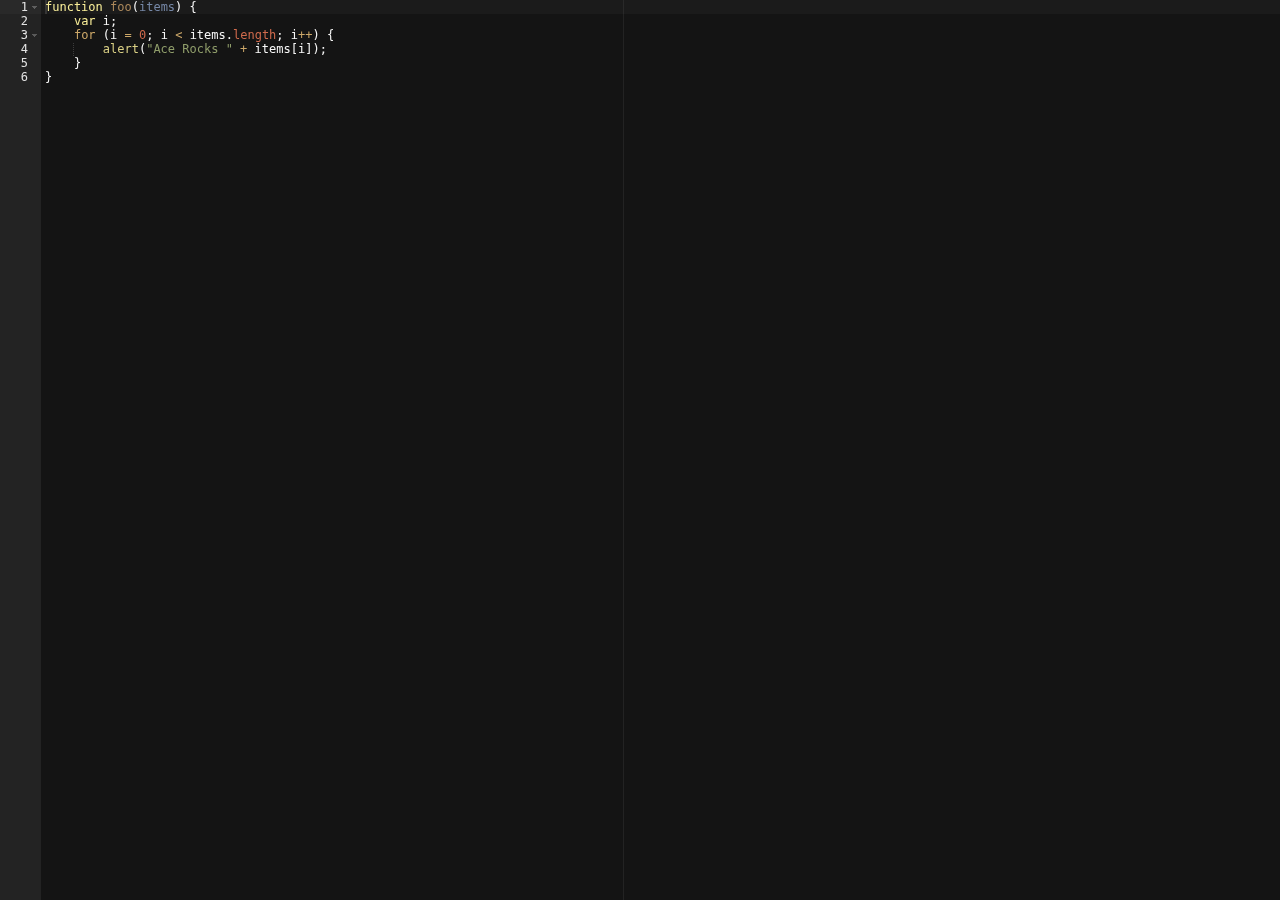
<file: ace-builds-1.4.13/editor.html>
<!DOCTYPE html>
<html lang="en">
<head>
  <meta charset="UTF-8">
  <meta http-equiv="X-UA-Compatible" content="IE=edge,chrome=1">
  <title>Editor</title>
  <style type="text/css" media="screen">
    body {
        overflow: hidden;
    }

    #editor {
        margin: 0;
        position: absolute;
        top: 0;
        bottom: 0;
        left: 0;
        right: 0;
    }
  </style>
</head>
<body>

<pre id="editor">function foo(items) {
    var i;
    for (i = 0; i &lt; items.length; i++) {
        alert("Ace Rocks " + items[i]);
    }
}</pre>

<script src="src-noconflict/ace.js" type="text/javascript" charset="utf-8"></script>
<script>
    var editor = ace.edit("editor");
    editor.setTheme("ace/theme/twilight");
    editor.session.setMode("ace/mode/javascript");
</script>

</body>
</html>
</file>
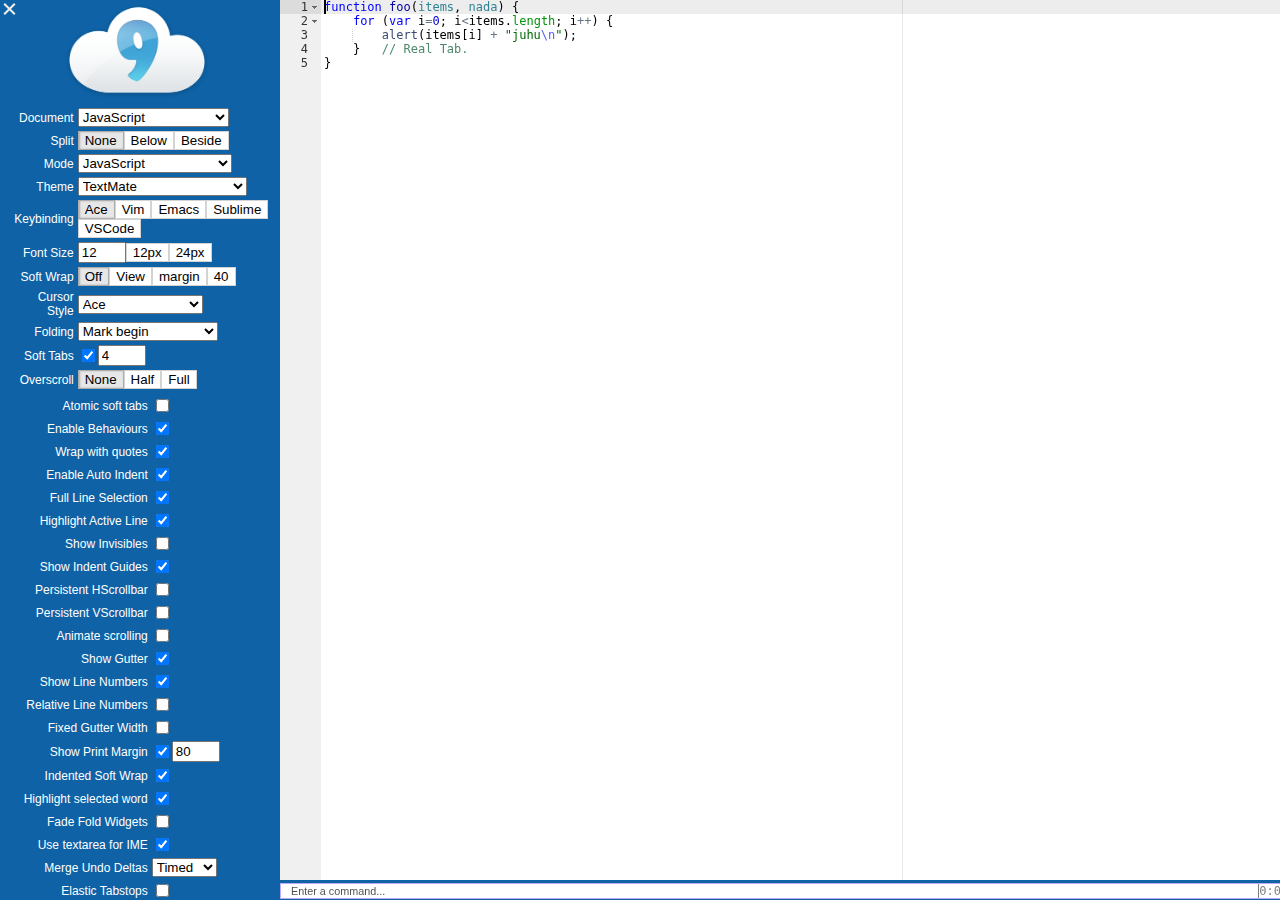
<file: ace-builds-1.4.13/kitchen-sink.html>
<!DOCTYPE html>

<html lang="en">
<head>
    <meta http-equiv="Content-Type" content="text/html; charset=utf-8">
    <meta name="viewport" content="width=device-width,height=device-height" />
    <title>Ace Kitchen Sink</title>
    <meta name="author" content="Fabian Jakobs">
    <!--
    Ace
      version 1.4.13
      commit  
    -->

    <link rel="stylesheet" href="demo/kitchen-sink/styles.css" type="text/css" media="screen" charset="utf-8">
    
    <script async="true" src="https://use.edgefonts.net/source-code-pro.js"></script>
    

    <link href="./doc/site/images/favicon.ico" rel="icon" type="image/x-icon">
</head>
<body>
<div id="sidePanel" style="position:absolute;height:100%;">
  <div class="toggleButton" id="optionToggle" role="button" aria-label="Hide Options" tabindex="0">
    <div></div><div></div><div></div>
  </div>
  <a href="https://c9.io">
    <img id="c9-logo" alt="Cloud9 IDE | Your code anywhere, anytime" src="demo/kitchen-sink/logo.png" style="width: 172px;margin: -9px 30px -12px 51px;">
  </a>
  <div style="position: absolute; overflow: hidden; top:100px; bottom:0">
  <div id="optionsPanel" style="width: 120%; height:100%; overflow-y: scroll">

  
  <a href="https://ace.c9.io">
    <img id="ace-logo" alt="Ace Website" src="demo/kitchen-sink/ace-logo.png" style="width: 134px;margin: 46px 0px 4px 66px;">
  </a>

  </div>
  </div>
</div>
  <div id="editor-container"></div>




  <script src="src/ace.js" data-ace-base="src" type="text/javascript" charset="utf-8"></script>
  <script src="src/keybinding-vim.js"></script>
  <script src="src/keybinding-emacs.js"></script>
  <script src="demo/kitchen-sink/demo.js"></script>
  <script type="text/javascript" charset="utf-8">
    require("kitchen-sink/demo");
  </script>
    

</body>
</html>
</file>
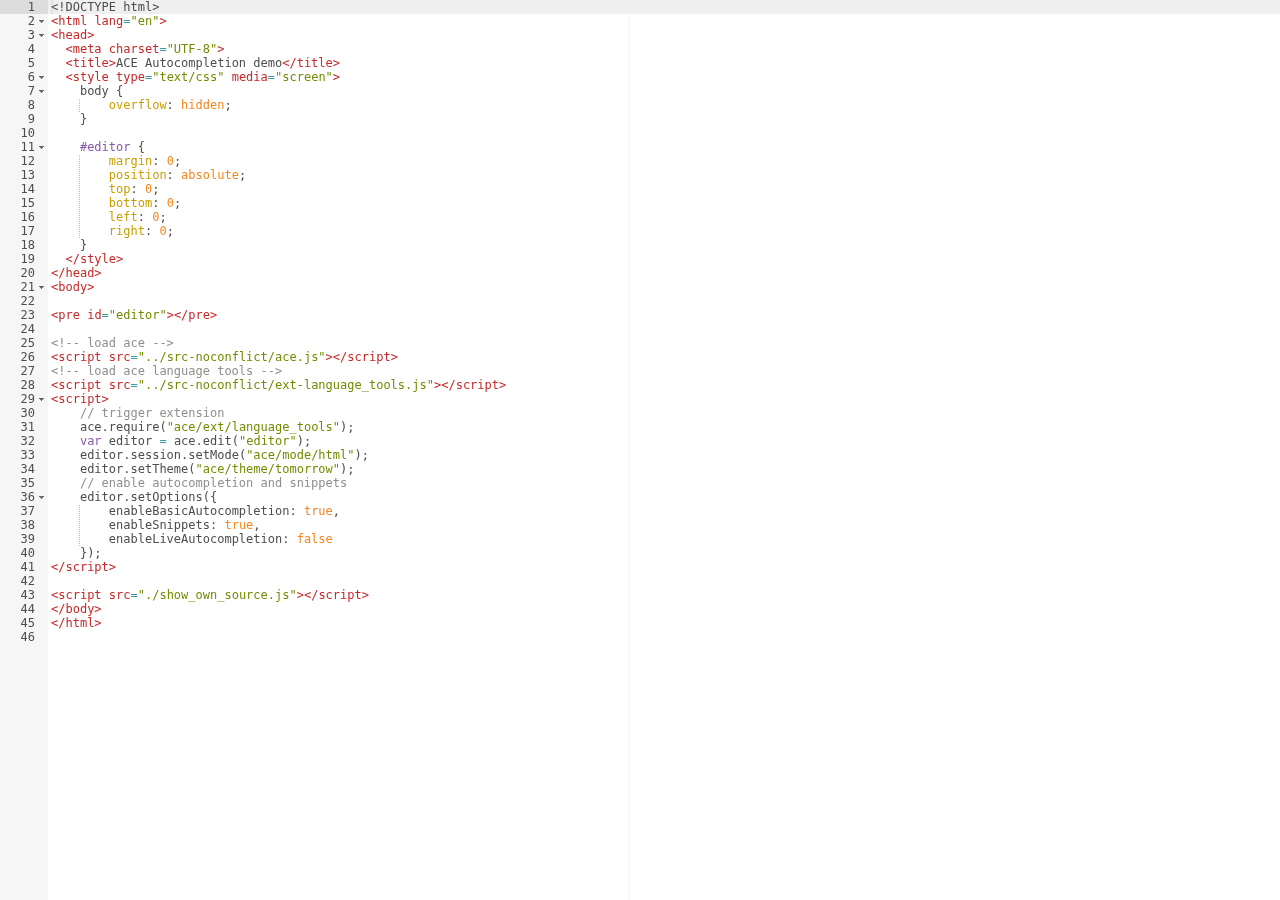
<file: ace-builds-1.4.13/demo/autocompletion.html>
<!DOCTYPE html>
<html lang="en">
<head>
  <meta charset="UTF-8">
  <title>ACE Autocompletion demo</title>
  <style type="text/css" media="screen">
    body {
        overflow: hidden;
    }
    
    #editor { 
        margin: 0;
        position: absolute;
        top: 0;
        bottom: 0;
        left: 0;
        right: 0;
    }
  </style>
</head>
<body>

<pre id="editor"></pre>

<!-- load ace -->
<script src="../src-noconflict/ace.js"></script>
<!-- load ace language tools -->
<script src="../src-noconflict/ext-language_tools.js"></script>
<script>
    // trigger extension
    ace.require("ace/ext/language_tools");
    var editor = ace.edit("editor");
    editor.session.setMode("ace/mode/html");
    editor.setTheme("ace/theme/tomorrow");
    // enable autocompletion and snippets
    editor.setOptions({
        enableBasicAutocompletion: true,
        enableSnippets: true,
        enableLiveAutocompletion: false
    });
</script>

<script src="./show_own_source.js"></script>
</body>
</html>
</file>
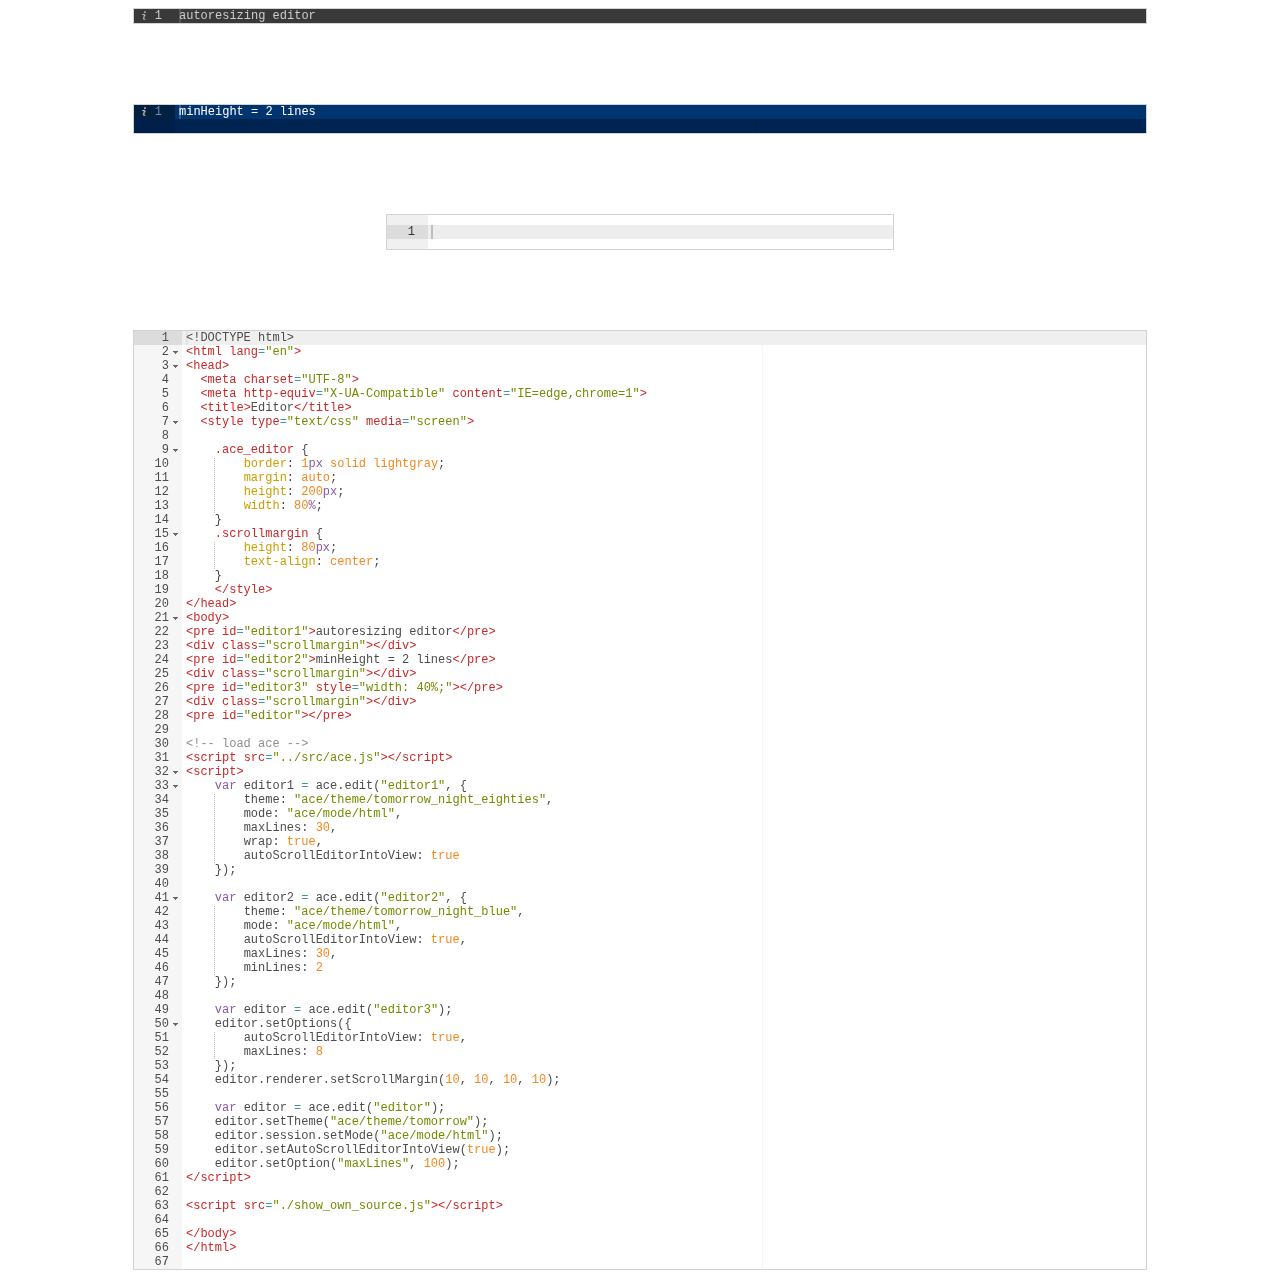
<file: ace-builds-1.4.13/demo/autoresize.html>
<!DOCTYPE html>
<html lang="en">
<head>
  <meta charset="UTF-8">
  <meta http-equiv="X-UA-Compatible" content="IE=edge,chrome=1">
  <title>Editor</title>
  <style type="text/css" media="screen">

	.ace_editor {
		border: 1px solid lightgray;
		margin: auto;
		height: 200px;
		width: 80%;
	}
	.scrollmargin {
		height: 80px;
        text-align: center;
	}
    </style>
</head>
<body>
<pre id="editor1">autoresizing editor</pre>
<div class="scrollmargin"></div>
<pre id="editor2">minHeight = 2 lines</pre>
<div class="scrollmargin"></div>
<pre id="editor3" style="width: 40%;"></pre>
<div class="scrollmargin"></div>
<pre id="editor"></pre>

<!-- load ace -->
<script src="../src/ace.js"></script>
<script>
    var editor1 = ace.edit("editor1", {
        theme: "ace/theme/tomorrow_night_eighties",
        mode: "ace/mode/html",
        maxLines: 30,
        wrap: true,
        autoScrollEditorIntoView: true
    });

    var editor2 = ace.edit("editor2", {
        theme: "ace/theme/tomorrow_night_blue",
        mode: "ace/mode/html",
        autoScrollEditorIntoView: true,
        maxLines: 30,
        minLines: 2
    });

    var editor = ace.edit("editor3");
    editor.setOptions({
        autoScrollEditorIntoView: true,
        maxLines: 8
    });
    editor.renderer.setScrollMargin(10, 10, 10, 10);
    
    var editor = ace.edit("editor");
    editor.setTheme("ace/theme/tomorrow");
    editor.session.setMode("ace/mode/html");
    editor.setAutoScrollEditorIntoView(true);
    editor.setOption("maxLines", 100);
</script>

<script src="./show_own_source.js"></script>

</body>
</html>
</file>
<file: index.css>
body{
  background-color: #112726;
  font-family: sans-serif;
  overflow-y: hidden;
  
}
.maindiv{
  width: 62%;
  /* height: auto; */
  height: 67vh;
  position: relative;
   left: 18%; 
   top: 18px;
   bottom: -100%;
  background-size: 100% 100%;
  background-color:   #112726;
  border: 1px solid #6cf9f0;;
  box-shadow: 4px 4px 8px #6cf9f0;;
  animation: slider 13s infinite linear;
  text-align: center;
  padding-bottom: 30px;
  overflow-y: scroll;
  color: #6cf9f0;
  background-color: #03121d;
}
.maindiv::-webkit-scrollbar{
  display: none;
}

.heading{
  /* border: 2px solid #6cf9f0; */
  /* border-radius: 10px;
  box-shadow: 0px 1px 1px #6cf9f0 ; */
  font-family: 'Franklin Gothic Medium', 'Arial Narrow', Arial, sans-serif;
  text-transform: uppercase;
  margin-left: 30%;
  margin-right: 30%;
  margin-top: -15px; 
  padding: 4px;
  color: #6cf9f0;
}
.num{
  font-size: 30px; 
  margin : 20px; 
  margin-left: 25px;
  color: #6cf9f0;
  
}
.one{
  background-color: #112726;
  display: flex;
  flex-direction: row;
  box-shadow: 2px 2px 4px #6cf9f0;
  /* background-color: #03121d; */
  /* justify-content: center; */
  margin-left: 10%;
  border: 2px solid #6cf9f0; 
  /* border-left: none;  */
  border-bottom-right-radius: 50px;
  border-top-right-radius: 50px;
  border-top-left-radius: 50px;
  border-bottom-left-radius: 50px;
  margin-top: 30px;
  margin-right: 20%;
  color: #6cf9f0;
  
}
.two{
  background-color: #112726;
display: flex;
flex-direction: row;
/* background-color: #03121d; */
border: 2px solid #6cf9f0 ; 
box-shadow: 2px 2px 4px #6cf9f0;;
/* border-left: none;  */
border-bottom-right-radius: 50px;
border-top-right-radius: 50px;
border-top-left-radius: 50px;
border-bottom-left-radius: 50px;
margin-top: 30px;
margin-left: 25%;
margin-right: 5%;
color: #6cf9f0;
}


.process{
width: 100%;
display: flex;
align-items: center;
justify-content: center;
flex-direction: column;
color: #6cf9f0;

}
.chek{
  
width: 80%;
display: flex;
align-items: center;
justify-content: center;
 margin-top: 1%; /* change */
margin-bottom: 30px;
margin-left: -3rem;
}
.process .btn{
text-decoration: none;
width: 180px;
display: flex;
align-items: center;
justify-content: center;
padding: 10px;
border-radius: 4px;
border: 1px solid #6cf9f0;
font-size: 18px;
font-weight: 600;
font-family: sans-serif;
transition:all 0.3s ease;
margin-top: -40px;
margin-bottom: 8px;
color: #6cf9f0;
/* background-color: #03121d; */
}
.btn.enable{
background-color: #6cf9f0;
box-shadow: 2px 2px 10px #6cf9f0;
border: none;
color: rgb(2, 2, 2);
cursor: pointer;
transition:all 0.3s ease;
}
.item{
margin: 20px;
}
footer {
position: relative;
}
@media(max-width:610px){
  body{
      overflow-y: scroll;
  }
.item{
  font-size: 13px;
  margin: 5px;
  margin-top: 12px;
  margin-right: 20px;
  
}
.heading{
  margin-left: 5%;
  margin-right: 5%;
}
.chek{
  margin-left: 0;
  margin-top: -20px;
}
.maindiv{
  margin: 30px 0;
  width: 90%;
  top: 50%;
  left: 20px;
}
}

@media(max-width:425px){
  body{
      overflow-y: scroll;
  }
.one{
  margin-right: 20px;
  margin-left: 20px;
}
.two{
  margin-right: 20px;
  margin-left: 20px;
}
.maindiv{
  top: 45%;
  left: 20px;
  height: 70vh;
}
.process .btn{
  margin-top: -40px;
  padding: 5px;
}
}
</file>
<file: ace-builds-1.4.13/demo/bookmarklet/style.css>
body {
    margin:0;
    padding:0;
    background-color:#e6f5fc;
    
}

H2, H3, H4 {
    font-family:Trebuchet MS;
    font-weight:bold;
    margin:0;
    padding:0;
}

H2 {
    font-size:28px;
    color:#263842;
    padding-bottom:6px;
}

H3 {
    font-family:Trebuchet MS;
    font-weight:bold;
    font-size:22px;
    color:#253741;
    margin-top:43px;
    margin-bottom:8px;
}

H4 {
    font-family:Trebuchet MS;
    font-weight:bold;
    font-size:21px;
    color:#222222;
    margin-bottom:4px;
}

P {
    padding:13px 0;
    margin:0;
    line-height:22px;
}

UL{
    line-height : 22px;
}

PRE{
    background : #333;
    color : white;
    padding : 10px;
}

#header {
    height : 227px;
    position:relative;
    overflow:hidden;
    background: url(images/background.png) repeat-x 0 0;
    border-bottom:1px solid #c9e8fa;   
}

#header .content .signature {
    font-family:Trebuchet MS;
    font-size:11px;
    color:#ebe4d6;
    position:absolute;
    bottom:5px;
    right:42px;
    letter-spacing : 1px;
}

.content {
    width:970px;
    position:relative;
    margin:0 auto;
}

#header .content {
    height:184px;
    margin-top:22px;
}

#header .content .logo {
    width  : 282px;
    height : 184px;
    background:url(images/logo.png) no-repeat 0 0;
    position:absolute;
    top:0;
    left:0;
}

#header .content .title {
    width  : 605px;
    height : 58px;
    background:url(images/ace.png) no-repeat 0 0;
    position:absolute;
    top:98px;
    left:329px;
}

#wrapper {
    background:url(images/body_background.png) repeat-x 0 0;
    min-height:250px;
}

#wrapper .content {
    font-family:Arial;
    font-size:14px;
    color:#222222;
    width:1000px;
}

#wrapper .content .column1 {
    position:relative;
    float:left;
    width:315px;
    margin-right:31px;
}

#wrapper .content .column2 {
    position:relative;
    float:left;
    width:600px;
    padding-top:47px;
}

.fork_on_github {
    width:310px;
    height:80px;
    background:url(images/fork_on_github.png) no-repeat 0 0;
    position:relative;
    overflow:hidden;
    cursor:pointer;
}

.fork_on_github:hover {
    background-position:0 -80px;
}

.divider {
    height:3px;
    background-color:#bedaea;
    margin-bottom:3px;
}

.menu {
    padding:23px 0 0 24px;
}

UL.content-list {
    padding:15px;
    margin:0;
}

UL.menu-list {
    padding:0;
    margin:0 0 20px 0;
    list-style-type:none;
    line-height : 16px;
}

UL.menu-list LI {
    color:#2557b4;
    font-family:Trebuchet MS;
    font-size:14px;
    padding:7px 0;
    border-bottom:1px dotted #d6e2e7;
}

UL.menu-list LI:last-child {
    border-bottom:0;
}

A {
    color:#2557b4;
    text-decoration:none;
}

A:hover {
    text-decoration:underline;
}

P#first{
    background : rgba(255,255,255,0.5);
    padding : 20px;
    font-size : 16px;
    line-height : 24px;
    margin : 0 0 20px 0;
}

#footer {
    height:40px;
    position:relative;
    overflow:hidden;
    background:url(images/bottombar.png) repeat-x 0 0;
    position:relative;
    margin-top:40px;
}

UL.menu-footer {
    padding:0;
    margin:8px 11px 0 0;
    list-style-type:none;
    float:right;
}

UL.menu-footer LI {
    color:white;
    font-family:Arial;
    font-size:12px;
    display:inline-block;
    margin:0 1px;
}

UL.menu-footer LI A {
    color:#8dd0ff;
    text-decoration:none;
}

UL.menu-footer LI A:hover {
    text-decoration:underline;
}
</file>
<file: leaderBoard.css>
body {
  /* background: rgb(44, 44, 187);
  background: linear-gradient(
    90deg,
    rgba(44, 44, 187, 1) 0%,
    rgba(20, 230, 44, 1) 0%,
    rgba(0, 232, 244, 1) 0%,
    rgba(39, 152, 182, 1) 0%,
    rgba(2, 0, 36, 1) 0%,
    rgba(45, 208, 237, 1) 0%,
    rgba(178, 252, 255, 1) 0%,
    rgba(87, 119, 187, 1) 100%,
    rgba(6, 0, 125, 1) 100%,
    rgba(105, 213, 250, 1) 100%,
    rgba(0, 0, 0, 1) 100%,
    rgba(0, 0, 0, 1) 100%,
    rgba(0, 0, 0, 1) 100%
  ); */
  background-color: #112726;
  color: #6cf9f0;
}
.box {
  margin-left: 1%;
  margin-right: 2%;
  height: max-content;
  margin-top: 8px;
  display: flex;
  flex-direction: row;
}

.leftcol {
  height: 81vh;
  /* border-right: 1px solid black; */
}

.uimg {
  width: 150px;
  height: 150px;
  border-radius: 50%;
  font-size: 105px;
  text-align: center;
  padding-bottom: 7%;
  margin-top: 5%;
  border: 1px solid #6cf9f0;
}
.leftcol .username {
  margin-top: 10px;
}

.rank {
  text-align: center;
}
.data {
  margin-top: 15%;
  color: #6cf9f0;
}

tr {
  text-align: center;
  height: 43px;
  border: 1px solid #6cf9f0;
  color: #6cf9f0;
  margin-bottom: 0;
}

.rightcol {
  height: max-content;
}
.data1 {
  border-color: #6cf9f0;
}
.datarows{
  border-bottom: 1px solid #6cf9f0;
}
.table-responsive {
  box-shadow: 4px 4px 8px #6cf9f0;
  border-radius: 50px;
  border: 1px solid #6cf9f0;
  margin-top: 15px;
}
.navbar{
  border-bottom:1px solid#6cf9f0;
}
.navbar-brand,
.nav-link{
  color: #6cf9f0;
}

.table-responsive::-webkit-scrollbar {
  display: none;
}

.flex-wrapper {
  display: flex;
  flex-flow: row nowrap;
}

.single-chart {
  width: 55%;
  justify-content: space-around;
  margin-top: 12%;
}

.circular-chart {
  display: block;
  margin: 10px auto;
  max-width: 80%;
  max-height: 250px;
}

.circle-bg {
  fill: none;
  stroke: #eee;
  stroke-width: 3;
}

.circle {
  fill: none;
  stroke-width: 3;
  stroke-linecap: inherit;
  animation: progress 1s ease-out forwards;
}

@keyframes progress {
  0% {
    stroke-dasharray: 0 100;
  }
}

.circular-chart.orange .circle {
  stroke: #ff9f00;
}

.circular-chart.green .circle {
  stroke: #4cc790;
}

.circular-chart.blue .circle {
  stroke: #6cf9f0;
}

.percentage {
  fill: #6cf9f0;
  font-family: sans-serif;
  font-size: 0.5em;
  text-anchor: middle;
}

.paginationbox {
  display: flex;
  justify-content: center;
  margin-top: 15px;
  /* background-color: #6cf9f0; */
  padding: auto;
}
.pagination > li > span {
  background-color: transparent;
  cursor: pointer;
  color: #6cf9f0;
}


footer{
  border-top:1px solid#6cf9f0;
  height: 50px;

}
@media (max-width: 768px) {
  .leftcol {
    height: max-content;
  }

  .rightcol {
    margin-bottom: 8%;
    height: max-content;
  }
  .single-chart {
    width: 33%;
  }
}
@media (max-width: 600px) {
  .leftcol {
    height: 90vh;
  }
  .data {
    margin-top: 8%;
  }
  thead > tr > .questions {
    display: none;
  }
  .questions {
    display: none;
  }
  .single-chart {
    width: 50%;
  }
  .rightcol {
    margin-bottom: 12%;
    height: 90vh;
  }
  .table-responsive {
    border-radius: 0%;
    margin-top: 0;
  }

}
</file>
<file: loginPage.css>
/*#10171d, #0A090A, #18191A, ~#03121d~,~#1a1d20~, #393E46*/
/*#112726, #052C43,  */

body{
	/* 	
		background-image: linear-gradient(to bottom right, black, gray);
		 */
		background-color:  #112726;
	}
	/* @import url('https://fonts.googleapis.com/css?family=Lato'); */
	
	.form-control, .btn {        
		border-radius: 2px;
	}
	.login-form {
		width: 350px;
		margin: 0 auto;
		padding: 20px 0 30px;
		
		/* margin-bottom: 30px;		 */
	}
	.login-form form {
		
		border-radius: 2px;
		background-color: #03121d;
		box-shadow: 2px 2px 4px #6cf9f0;
		font-size: 13px;
		/* border: 0.5vh black solid; */
		border-radius: 20px;
		padding: 10px;	
		position: relative;	
		border: 0.2vh #ffffff solid ;
		border-right: 0.5vh #6cf9f0 solid;
		border-bottom: 0.5vh #6cf9f0 solid;
		
	}
	.login-form h2 {
		font-size: 22px;
		margin: 35px 0 25px;
		color: #6cf9f0;
	}

	input[type=text],input[type=password]{
		background-color: #0a1218;
	}
	input[type=text]:focus,input[type=password]:focus{
		background-color: #0a1218;
		color: whitesmoke;
	}
	.login-form .avatar {
		position: absolute;
		margin: 0 auto;
		left: 0;
		right: 0;
		top: -50px;
		width: 95px;
		height: 95px;
		border-radius: 50%;
		z-index: 9;
		background: #fff;
		border: 0.5vh black solid;
		padding: 15px;
		
	}
	.login-form .avatar img {
		width: 100%;
	}	
	.login-form input[type="checkbox"] {
		position: relative;
		top: 1px;
	}
	.login-form .btn, .login-form .btn:active {        
		font-size: 16px;
		font-weight: bold;
		background: #112726 !important;
		border: 0.2vh #6cf9f0 solid;
		margin-bottom: 20px;
		color: #6cf9f0;
		border-radius: 5px;
		margin-top: 15px;
	}
	.login-form .btn:hover, .login-form .btn:focus {
		/* background: #039af1 !important; */
		color: #fff;
	}    
	.login-form a {
		color: #6cf9f0;
		text-decoration: underline;
	}
	.login-form a:hover {
		text-decoration: none;
	}
	.login-form form a {
		color: #6cf9f0;
		text-decoration: none;
	}
	.login-form form a:hover {
		text-decoration: underline;
	}
	.login-form .bottom-action {
		font-size: 14px;
	}
	#radio_1{
		text-align: center;
		align-items: center;
	}
	#radio_2{
		text-align: center;
		align-items: center;
	}
	
	/* input[type=text],input[type=password]{
		/* box-shadow: 2px 4px 4px #30c5c5; */
	/* } */
	
	#button{
		/* box-shadow: 2px 4px 4px #30c5c5; */
		background-color: #6cf9f0;
	}
	h1{
		text-align: center;
		margin-top: 20px;
	}
	.container-2{
		border: 0.5vh black solid;
		text-align: right;
	}
	
	#col-1{
		border: 0.5vh black solid;
		text-align: left;
		font-weight: bold;
		font-size: 20px;
	}
	#col-2{
		/*  */
		font-weight: bold;
		font-size: 40px;
		text-align:center;
		margin-top: 1vh;
		color: #f7f7f7;
		
	}
	
	#col-3{
		border: 0.5vh black solid;
		font-weight: bold;
		font-size: 20px;
		text-align: right;
	}
	.radio{
		text-align: center;
	}
	
	.footer{
		position: fixed;
		height: 70px;
		background-color: #03121d !important;
	}
	
	#footer{
		background-color: #03121d !important;
		color: #6cf9f0;
		
	}
	
	@media(max-width: 350px){
	
		#col-2{
			justify-content: center;
			word-wrap: normal;
		}
	
		.login-form{
			padding: 30px;
			padding-bottom: 0px;
		}
	}
	.navbar{
		background-color: #03121d !important;
		/* height: 70px; */
	}
	.navbar-1,.nav-link,.nav-item{
		color: #6cf9f0;
	}
	/* .nav-link{
		background-color: #000000;
		color: #6cf9f0;
	} */
	/* .nav-item{
		color: #6cf9f0;
		background-color: #0A090A;
	}
	.nav-1{
		background-color: #0A090A;
		color: #6cf9f0;
	} */
	/* .navbar-umm{
		background-color: #0d131a;
		height: 60px;
	}
	.navbar-1{
		background-color: #0d131a;
		height: 60px;
	} */
</file>
<file: resultPage.css>
root {
  --body-bg: #112726;
  --card-bg: #03121d;
  --plate-bg: #32d7d2;
  --border-color: #6cf9f0;
  --shadow-color: #6cf9f0;
}

html {
  background-color: #112726;
}

* {
  color: white;
  box-sizing: border-box;
}

nav {
  background-color: #112726;
  border-bottom: 1px solid #6cf9f0;
}

nav a {
  color: #6cf9f0;
}

footer {
  color: whitesmoke;
  background-color: #112726;
  border-top: 1px solid #6cf9f0;
}

#left-section {
  border-right: 2px solid #6cf9f0;
}

#left-section,
#main {
  background-color: #112726;
}

.info-plate {
  /* margin: auto; */
  /* border-radius: 15px; */
  /* background: #112726; */
  background-color: #03121d;
  /* border: 2px solid #6cf9f0; */
}

#main-con-2 {
  background-color: #0b1529;
  box-shadow: 4px 4px 8px #6cf9f0;
  border: 2px solid #6cf9f0;
  border-radius: 15px;
  padding-bottom: 1.5%;
}

#user-card {
  background-color: #0b1529;
  box-shadow: 4px 4px 8px #6cf9f0;
  border: 2px solid #6cf9f0;
  border-radius: 15px;
  padding-bottom: 2%;
}

.score {
  font-size: 1.2rem;
}

.card-sec {
  background-color: #03121d;
  border-radius: 15px;
  border: 2px solid #6cf9f0;
  padding: 0 1rem;
}

.dp {
  border: 2px solid #6cf9f0;
  background-color: #03121d;
}

.dp,
.user {
  font-size: 2rem;
}

.podium {
  overflow-x: hidden;
  background-color: #0b1529;
  box-shadow: 1px 0px 8px #6cf9f0;
  border: 2px solid #6cf9f0;
}

.heading {
  /* background-color: #03121d; */
  padding: 0.3rem;
}

.myflex {
  display: flex;
  align-items: center;
  justify-content: center;
}

.my-margin {
  margin-top: 12px;
}

.row.no-gutter {
  margin-left: 0;
  margin-right: 0;
}

.row.no-gutter [class*="col-"]:not(:first-child),
.row.no-gutter [class*="col-"]:not(:last-child) {
  padding-right: 0;
  padding-left: 0;
}

/* @media only screen and (min-height: 700px) {
  * {
    overflow-y: hidden;
  }
} */

@media only screen and (min-width: 850px) {
  #right-section {
    width: 60%;
  }

  #left-section {
    width: 40%;
    height: 606px;
    float: left;
  }

  #user-card {
    font-size: 1.1rem;
    height: fit-content;
  }

  #main-con-2 {
    width: 90%;
    /* height: 234px; */
    padding: 0 2% 0.7rem;
    font-size: 1.1rem;
  }

  #main {
    width: 60%;
    height: fit-content;
    float: left;
  }

  .podium {
    font-size: 2rem;
  }
}

@media only screen and (min-width: 501px) {
  #main {
    /* height: 700px; */
    margin-bottom: 60px;
  }

  #user-card {
    width: 350px;
    margin: 50px;
  }

  .score-2 {
    height: 28px;
  }

  .username {
    font-size: 10px;
  }

  .dp {
    width: 75px;
    height: 75px;
  }

  .podium-col {
    min-width: 33%;
  }

  .second {
    width: 100%;
    height: 150px;
    border-top-left-radius: 20px;
  }

  .first {
    width: 100%;
    height: 190px;
    border-top-left-radius: 20px;
    border-top-right-radius: 20px;
  }

  .third {
    width: 100%;
    height: 150px;
    border-top-right-radius: 20px;
  }
}

@media only screen and (max-width: 500px) {
  #main {
    margin-bottom: 60px;
  }

  .score-card {
    margin-right: 10px;
  }

  #user-card {
    margin: 50px 20px;
    font-size: 13px;
  }

  .username {
    font-size: 10px;
    margin: 0;
    padding: 0;
  }

  .score {
    font-size: 10px;
  }

  .score-2 {
    font-size: 10px;
  }

  .heading {
    font-size: 10px;
  }

  .sm-user {
    height: 17px;
  }

  .dp {
    width: 50px;
    height: 50px;
  }

  .second {
    min-width: 33%;
    width: 100%;
    height: 100px;
    border-top-left-radius: 25px;
  }

  .first {
    min-width: 33%;
    width: 100%;
    height: 130px;
    border-top-left-radius: 25px;
    border-top-right-radius: 25px;
  }

  .third {
    min-width: 33%;
    width: 100%;
    height: 100px;
    border-top-right-radius: 25px;
  }
}
</file>
<file: testcasesPage.css>
body{
	padding: 0;
	margin: 0 !important;
	overflow-x: hidden;
	background-color: #112726;
	color:white;
}
.text-center{
	background-color: #112726;
	box-shadow:4px 4px 3px #6cf9f0;
	border-color: #ddd7d7;

}
.card-header{
	border-color: #ddd7d7;
}
.wrapper{
	display:block;
	width: 100%;
	height: 80vh !important;
}
.border-darker{
	border-color:  #ddd7d7!important;
}
.pisblogo{
	float: right;
	height: 50px;
	width: 150px;
	margin-left: auto;
}

.rclogo{
	height: 50px;
	width: 100px;
}

.nav-link{
	border: 1px;
}

.title{
	margin-left: auto;
	display: inline-block;
	color: #6cf9f0;
}

.timer{
	display: inline-block;
	/* margin-left: auto; */
	color: #6cf9f0;
	text-decoration: none;
	list-style-type: none;
	margin-left: auto;
}

li {
	/* margin-left: auto; */
	display: inline-block;
	font-size: 1em;
	list-style-type: none;
	padding: 0.5em;
	text-transform: uppercase;
}

#countdown{
	/* margin-left: auto; */
	/* margin-right: 40px; */
	/* display: inline-block; */
	margin-left: 200px;
	font-size: 20px;
	/* margin-top: 10px; */
}

.navbar{
background-color: #03121d !important;
/* height: 70px; */
}
.navbar-1,.nav-link,.nav-item{
	color: #6cf9f0;
}
#home{
	color: #6cf9f0;
}

#link{
	color: #6cf9f0;
}

#brand{
	color: #6cf9f0;
}

@media (min-width: 768px){
	body{
		overflow-y: hidden;
	}
}
@media (max-width: 768px) {
	#row-left{
		height: 30vh !important;
	}
	.card-circle{
		width: 50px !important;
		height: 50px !important;
	}
	
	.card-left{
		width: 80% !important;
	}
	#row-right{
		margin-bottom: 10vh!important;
	}
	
}
@media (min-width: 1100px){
	.card-circle{
		width: 60px !important;
		height: 60px !important;
	}
	
}
@media (max-width: 1300px){
	.nav-top{
		height: 10vh !important;
	}
	.foot-bottom{
		height: 9vh !important;
	}
	.col-main{
		height: 82vh !important;
	}
	.row-main{
		height: 41vh !important;
	}
}
</file>
<file: ace-builds-1.4.13/demo/kitchen-sink/styles.css>
html {
    height: 100%;
    width: 100%;
    overflow: hidden;
}

body {
    overflow: hidden;
    margin: 0;
    padding: 0;
    height: 100%;
    width: 100%;
    font-family: Arial, Helvetica, sans-serif, Tahoma, Verdana, sans-serif;
    font-size: 12px;
    background: rgb(14, 98, 165);
    color: white;
}

#c9-logo, #ace-logo {
    padding: 0;
    border: none;
}

#editor-container {
    position: absolute;
    top:  0px;
    left: 280px;
    bottom: 0px;
    right: 0px;
    background: white;
}

#controls {
    padding: 5px;
}

#controls td {
    text-align: right;
}

#controls td + td {
    text-align: left;
}
.ace_status-indicator {
    color: gray;
    position: absolute;
    right: 0;
    border-left: 1px solid;
}

.toggleButton {
  display: inline-block;
  cursor: pointer;
  position: absolute;
}
.toggleButton>div {
    width: 15px;
    height: 2px;
    margin: 3px 2px;
    background-color: #eee;
    pointer-events: none;
    transition: 0.5s;
}

#sidePanel *:focus {
    outline: 3px solid orange;
}

#sidePanel a {
    display: inline-block;
}

#sidePanel:not(.closed) .toggleButton >div:nth-child(1) {transform: translate(0px, 5px) rotate(-45deg)}
#sidePanel:not(.closed) .toggleButton >div:nth-child(2) {opacity: 0}
#sidePanel:not(.closed) .toggleButton >div:nth-child(3) {transform: translate(0px, -5px) rotate(45deg)}
#sidePanel.closed>*:not(.toggleButton) {display: none}

.show-text-input .ace_text-input {
    z-index: 10!important;
    opacity: 1!important;
    background: rgb(84, 0, 255)!important;
    color: rgb(255, 255, 255)!important;
    width: 10em!important;
}
.text-input-debug {
    height: 100px!important;
    position: absolute!important;
    transform: none!important;
    top: 0px!important;
    left: 7px!important;
    width: 260px!important;
    z-index: 1000!important;
    opacity: 1!important;
    font-size: 1em!important;
}
</file>
